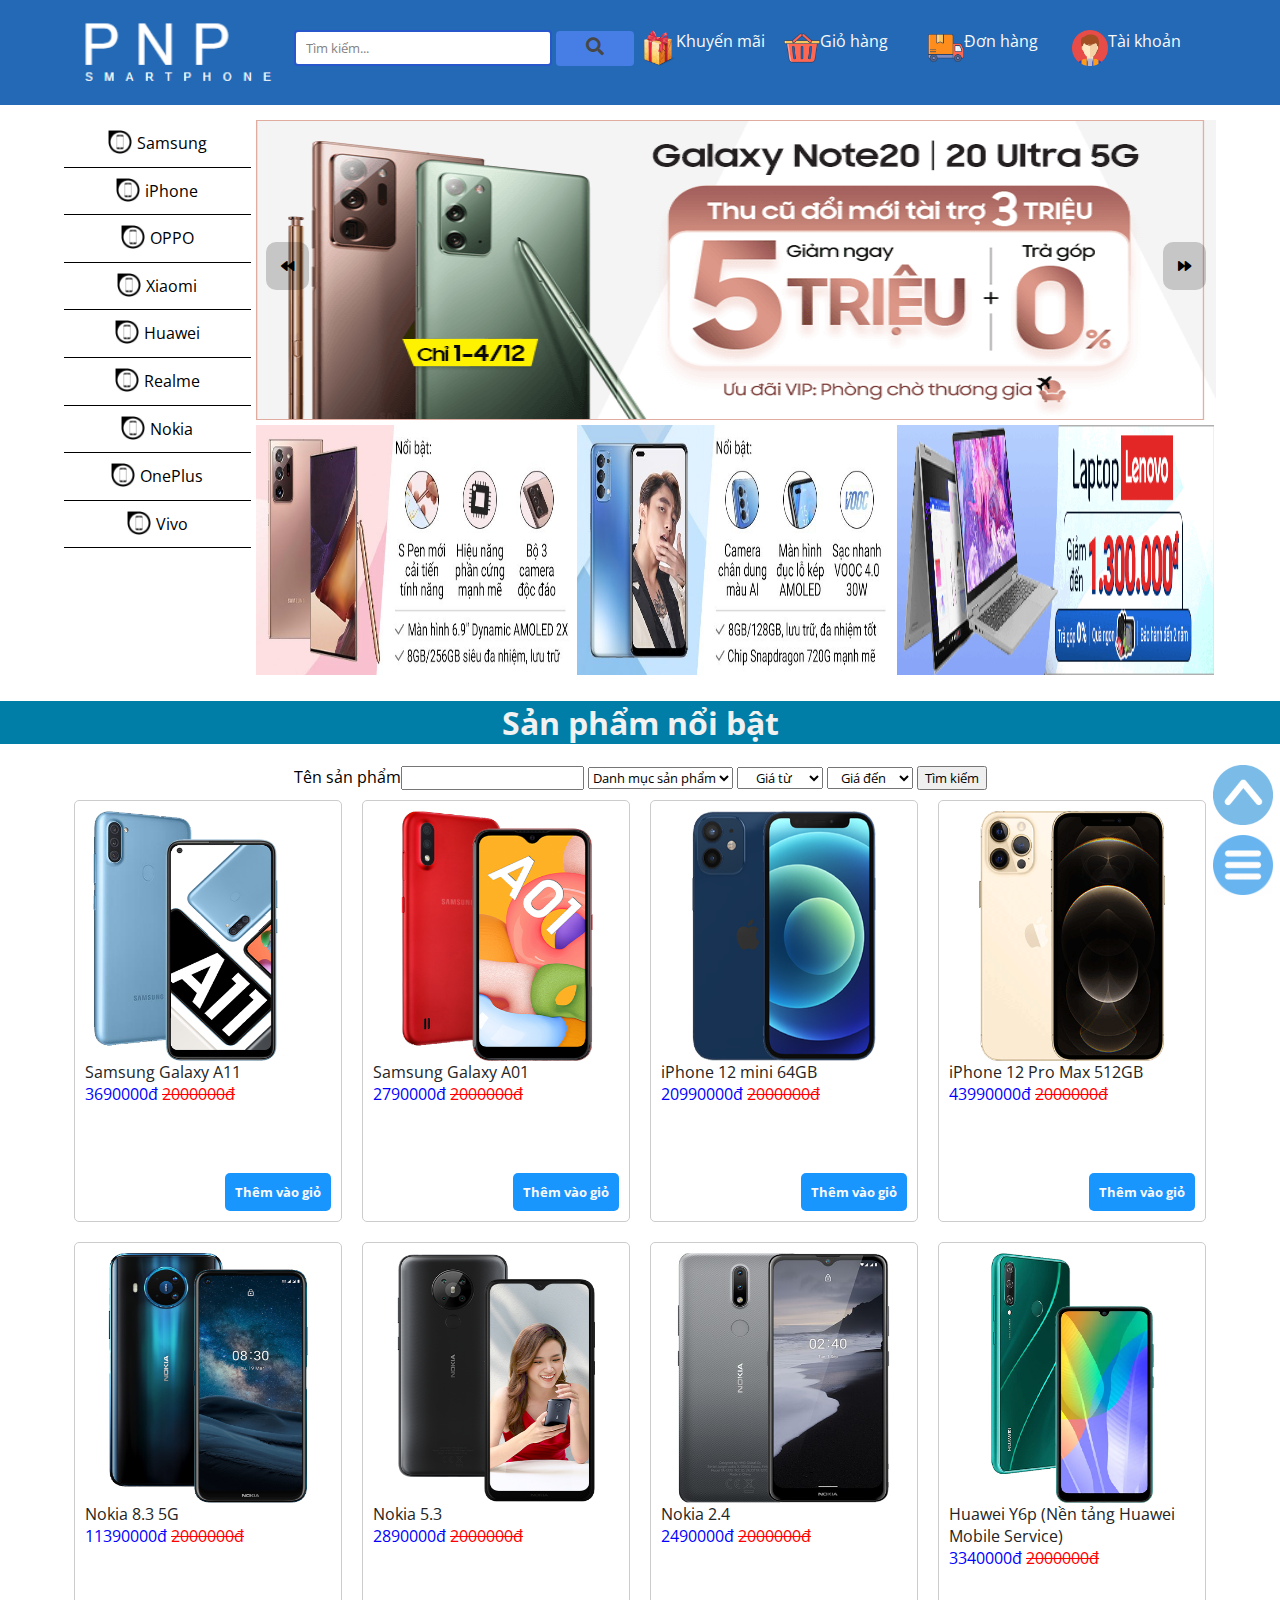
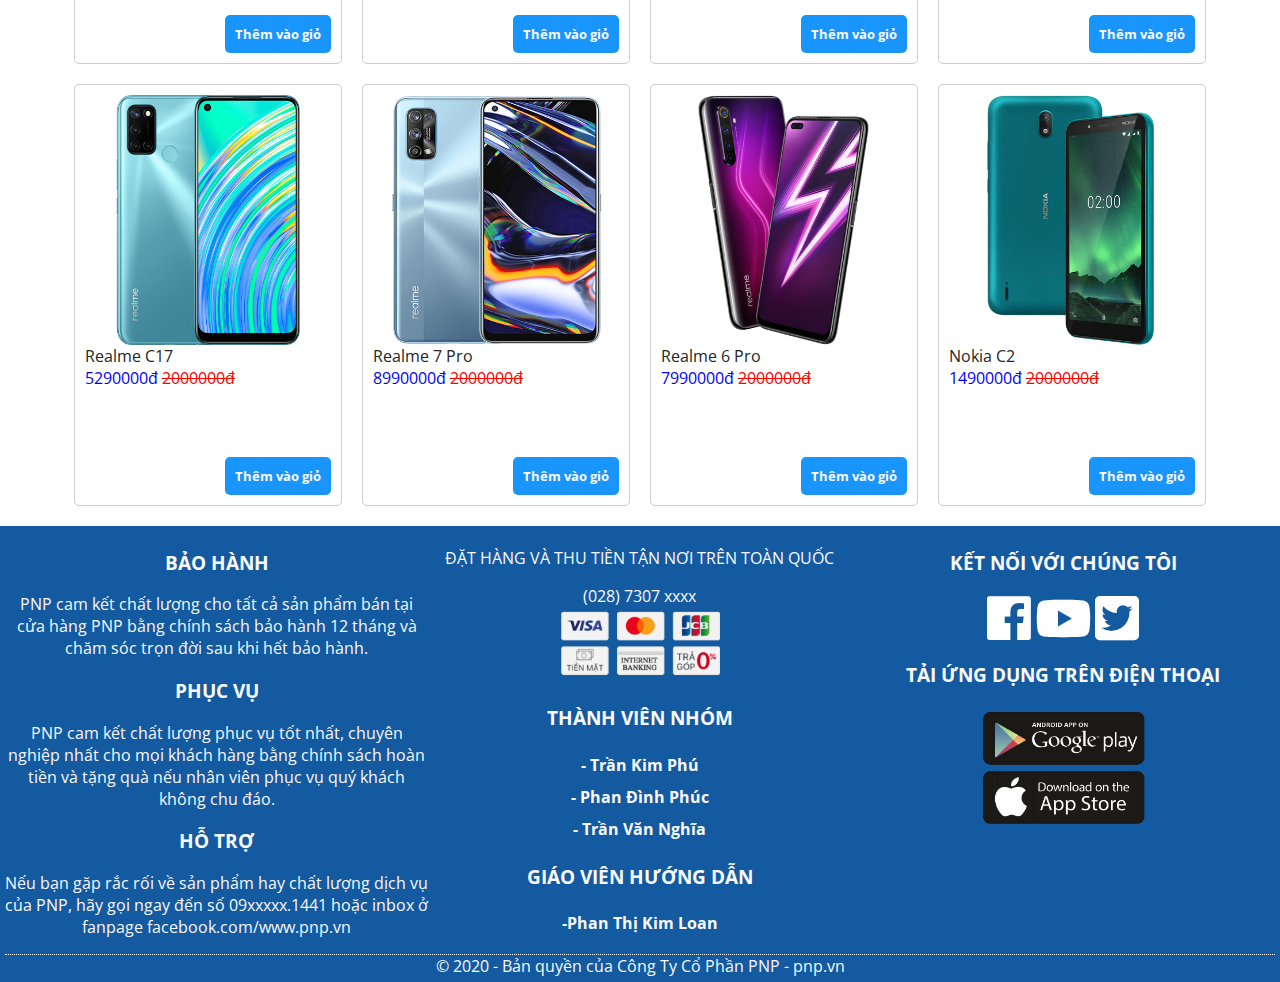
<file: index.html>
<!DOCTYPE html>
<html>
<head>
	<meta charset="utf-8">
	<meta name="viewport" content="width=device-width">
	<title>PNP Website bán Smartphone chất lượng giá tốt</title>
	<link rel="stylesheet" type="text/css" href="css/style.css">
	<link rel="stylesheet" type="text/css" href="fontawesome-free-5.3.1-web/css/all.min.css">
	<link rel="stylesheet" type="text/css" href="fontawesome-free-5.3.1-web/css/brands.min.css">
	<link rel="stylesheet" type="text/css" href="fontawesome-free-5.3.1-web/css/fontawesome.min.css">
	<link rel="stylesheet" type="text/css" href="fontawesome-free-5.3.1-web/css/regular.min.css">
	<link rel="stylesheet" type="text/css" href="css/aside.css">
	<link rel="stylesheet" type="text/css" href="css/footer.css">
	<link rel="stylesheet" type="text/css" href="css/mobile.css">
	<link rel="stylesheet" type="text/css" href="css/formdn.css">	
	<link rel="stylesheet" type="text/css" href="css/formdk.css">
	<link href="https://fonts.googleapis.com/css?family=Open+Sans" rel="stylesheet">
	<link rel="stylesheet" type="text/css" href="css/icontotop.css">
</head>
<body>
	<header id="header1">
		<div class="container-header">
			<div class="branding">
				<a href="index.html">
					<img src="img/logo/Capture.PNG" height="100">
				</a>
			</div> <!-- nhan hieu va logo -->
			<div class="search">
				<input id="txttimkiem1" type="text" name="" placeholder="Tìm kiếm...">
				<button onclick="timkiemthuong()"><i class="fas fa-search"></i></button>
			</div><!--  thanh tim kiem  -->
			<div class="topnav" id="navbar">
				<nav>
					<ul>
						<li>
							<a href="index.html">
								<!-- <i style="color: red" class="fas fa-heart"></i> -->
								<img src="./img/iconnav/iconfinder_box1_53249.png" width="36px" height="36px" style="float: left;">
								<label>Khuyến mãi</label>
							</a>
						</li>
						<li>
							<a href="index.html?giohang">
								<!-- <i style="color:yellow" class="fas fa-shopping-cart"></i> -->
								<img src="./img/iconnav/iconfinder_sale_lineal_color_cnvrt-17_3827705.png" width="36px" height="36px" style="float: left;">
								<label>Giỏ hàng</label>
							</a>
						</li>
						<li>
							<a href="index.html?donhang">
								<!-- <i style="color:yellow" class="fas fa-truck"></i> -->
								<img src="./img/iconnav/iconfinder_sale_lineal_color_cnvrt-06_3827713.png" width="36px" height="36px" style="float: left;">
								<label>Đơn hàng</label>
							</a>
						</li>
						<li>
							<a href="index.html?dangnhap">
								<!-- <i style="color:yellow" class="fas fa-user-alt"></i> -->
								<img src="./img/iconnav/iconfinder_marty-mcfly_748990.png" width="36px" height="36px" style="float: left;">
								<label>Tài khoản</label>
							</a>
						</li>
						<li class="clickButton"><a href="javascript:void(0)" onclick="clickFunction()"><i class="fas fa-align-justify"></i></a></li>
					</ul>
				</nav>
			</div> <!-- khung navbar ben thanh header -->
		</div>
	</header> <!-- end header -->
	<section class="adver" id="adver">
		<div class="container">
			<div class="row">
				<div class="col-2" id="aside">
					<!-- code cho aside bằng js-->
				</div>
				<div class="col-10">
					<div class="slideshow">
						<img src="./img/slideshow/km1.jpg" id="slideshowimg">
						<div class="pre">
							<button onclick="pre()"><i class="fas fa-backward"></i></button>
						</div>
						<div class="next">
							<button onclick="next()"><i class="fas fa-forward"></i></button>
						</div>
					</div>
					<img src="img/banner/samsungnote20.jpg">
					<img src="img/banner/oppo.jpg">
					<img src="img/banner/8.png">
				</div>
			</div>
		</div>
	</section> <!-- code cho quang cao -->
	<section class="listofbook" id="listofbook"> <!-- danh sách các cuốn sách -->
		<div class="row">
			<h1 id="tuade">Sản phẩm nổi bật</h1>
			<!-- thêm chữ chạy tại đây -->
		</div> <!-- tựa đề (chính trong content) -->
		<div class="row" id="tongtien"></div> <!-- tổng tiền -->
		<div class="row" style="width: 90%;margin: auto;">
			<div class="col-12" id="timkiemnangcao">
				<!-- <h4>Tìm kiếm sản phẩm nâng cao</h4> -->
				Tên sản phẩm<input type="text" name="" id="txttimkiem2">
				<select id="danhmuc">
					<option value="null">Danh mục sản phẩm</option>
				</select>
				<!-- <select id="tacgia">
					<option value="null">[Tác giả || Nhà thơ]</option>
				</select> -->
				<select id="giatu">
					<option value="null">Giá từ</option>
				</select>
				<select id="giaden">
					<option value="null">Giá đến</option>
				</select>
				<button onclick="timkiemnangcao()">Tìm kiếm</button>
			</div> <!-- tìm kiếm nâng cao -->
			<div id="content" class="col-12">
			</div> <!-- content để inner HTML (chính content) -->
		</div> <!-- chứa phần nội dung của content -->
		
		<div id="muahang">
		</div> <!-- chứa cái nút mua hàng content -->
	</section> <!-- end code cho phan content nhé -->
	<div id="pageofbook">
		<!-- code cho so trang cua content -->
	</div> <!-- số trang -->
	<footer>
		<div class="row">
			<div class="col-4">
				<p><h3>BẢO HÀNH</h3>PNP cam kết chất lượng cho tất cả sản phẩm bán tại cửa hàng PNP bằng chính sách bảo hành 12 tháng và chăm sóc trọn đời sau khi hết bảo hành.</p>
				<p><h3>PHỤC VỤ</h3>PNP cam kết chất lượng phục vụ tốt nhất, chuyên nghiệp nhất cho mọi khách hàng bằng chính sách hoàn tiền và tặng quà nếu nhân viên phục vụ quý khách không chu đáo.</p>
				<p><h3>HỖ TRỢ</h3>Nếu bạn gặp rắc rối về sản phẩm hay chất lượng dịch vụ của PNP, hãy gọi ngay đến số 09xxxxx.1441 hoặc inbox ở fanpage facebook.com/www.pnp.vn</p>
			</div>
			<div class="col-4" id="contact">
				<p>ĐẶT HÀNG VÀ THU TIỀN TẬN NƠI TRÊN TOÀN QUỐC</p>
				<span>(028) 7307 xxxx</span>
				<img src="img/footer/logo bank.png">
				<h3>THÀNH VIÊN NHÓM</h3>
				<h4>- Trần Kim Phú</h4>
				<h4>- Phan Đình Phúc</h4>
				<h4>- Trần Văn Nghĩa</h4>
				<h3>GIÁO VIÊN HƯỚNG DẪN</h3>
				<h4>-Phan Thị Kim Loan</h4>
			</div>
			<div class="col-4" id="contact">
				<h3>KẾT NỐI VỚI CHÚNG TÔI</h3>
				<div>
					<a href="https://facebook.com/"><i class="fab fa-facebook"></i></a>
					<a href="https://youtube.com/"><i  class="fab fa-youtube"></i></a>
					<a href="https://twitter.com/?lang=vi"><i class="fab fa-twitter-square"></i></a>
				</div>
				<h3>TẢI ỨNG DỤNG TRÊN ĐIỆN THOẠI</h3>
				<img src="img/footer/download.png">
			</div>
		</div>
		<div class="container">
			© 2020 - Bản quyền của Công Ty Cổ Phần PNP - pnp.vn
		</div>
	</footer> <!-- end footer -->
	<div class="toTop">
		<a onclick="toTop()"><img title="Trở về đầu trang" src="img/icontotop/icon-2423351_960_720.png"></a>
	</div>
	<div class="showheader">
		<a onclick="showheader()">
			<img title="Hiện trang chủ" src="img/icontotop/06-512.png">
		</a>
	</div>
	<script type="text/javascript" src="js/clickButton.js"></script>
	<script type="text/javascript" src="js/windowonload.js"></script>
	<script type="text/javascript" src="js/bovaogiohang.js"></script>
	<script type="text/javascript" src="js/tonghopsp.js"></script>
	<script type="text/javascript" src="js/TimKiem.js"></script>
</body>
</html>
</file>
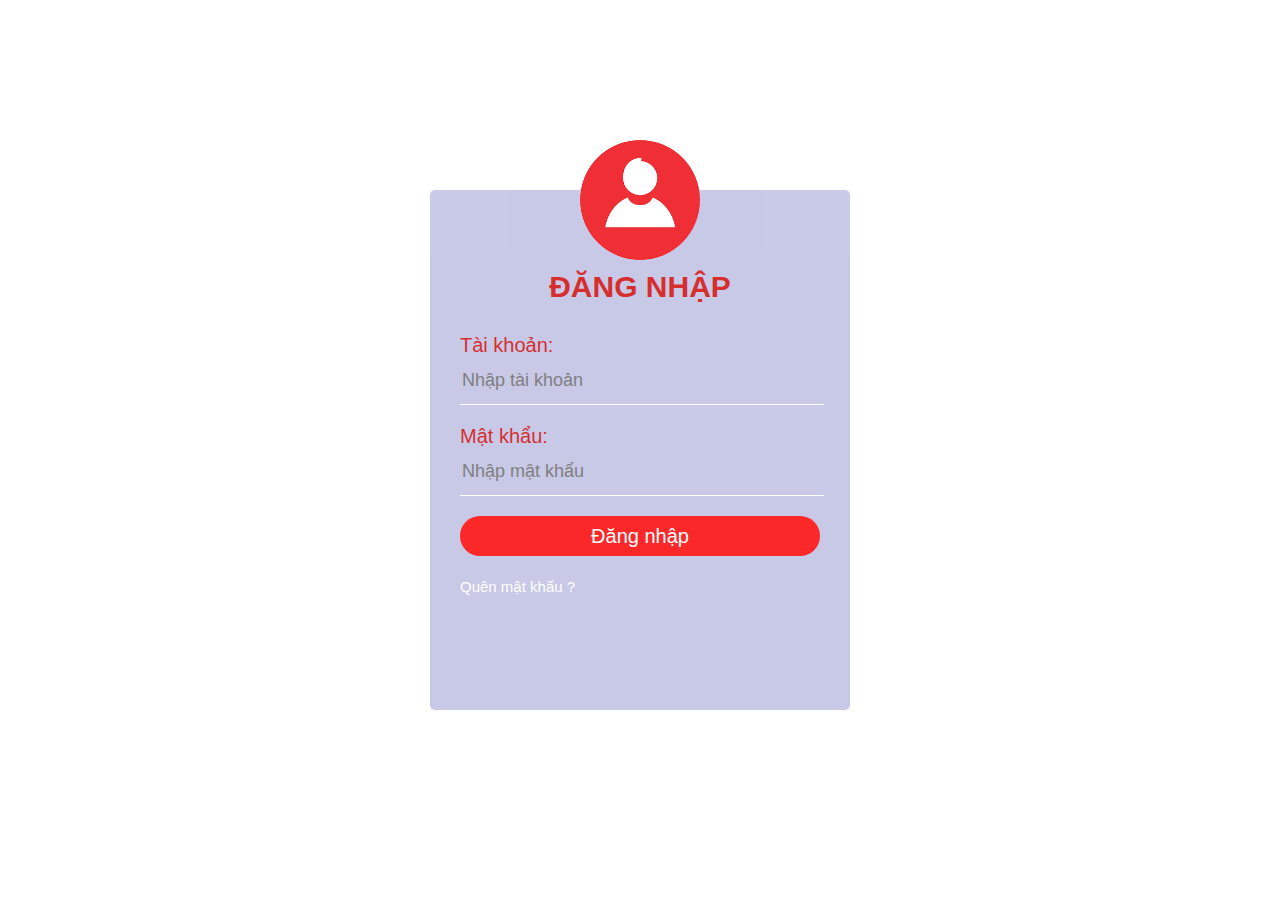
<file: admin/admin.html>
<!DOCTYPE html>
<html>
<head>
	<title>User</title>
	<link rel="stylesheet" type="text/css" href="css/formdn.css">
</head>
<body>
	<div class="box">
		<img src="img/avatar.png" class="avatar">
		<h1>ĐĂNG NHẬP</h1>
		<form>
			<p>Tài khoản:</p>
			<input type="text" id="taikhoan" placeholder="Nhập tài khoản" >
			<p>Mật khẩu:</p>
			<input type="password" id="pass" placeholder="Nhập mật khẩu">
			<input type="button" id="dangky" value="Đăng nhập" onclick="kiemtradn();">
			<a href="#">Quên mật khẩu ?</a>
			<br />
		</form>

	</div>
	<script type="text/javascript" src="js/formdn.js"></script>
</body>
</html>
</file>
<file: css/style.css>
/*Global code*/
/*code cho toàn cục*/
body{
}
/*scroll*/ 
/* width */
::-webkit-scrollbar {
    width: 8px;
}

/* Track */
::-webkit-scrollbar-track {
    background: white ; 
}
 
/* Handle */
::-webkit-scrollbar-thumb {
    background: gray; 
}
/* Handle on hover */
::-webkit-scrollbar-thumb:hover {
    background: #d1d8eb; 
}
html {
  scroll-behavior: smooth;
}
*{
	font-family: 'Open Sans', sans-serif;
}
header{
	background-color: #0d59af;
	top: 0;
}
body{
	padding: 0;
	margin: 0;
}
a{
	text-decoration: none;
}
.col-1 {width: 8.33%;}
.col-2 {width: 16.66%;}
.col-3 {width: 25%;}
.col-4 {width: 33.33%;}
.col-5 {width: 41.66%;}
.col-6 {width: 50%;}
.col-7 {width: 58.33%;}
.col-8 {width: 66.66%;}
.col-9 {width: 75%;}
.col-10 {width: 83.33%;}
.col-11 {width: 91.66%;}
.col-12 {width: 100%;}
[class*="col-"]{
	float: left;
}
img{
	border: 0;
}
.row{
	width: 100%;
	display: block;
}
.row::after{
	display: table;
	content: "";
	clear: both;
}

/*header*/
header.none{
	transform: translateY(-100%);
	transition: 1s;
}
header{
	position: fixed;
	top: 0px;
	z-index: 9999999;
	width: 100%;
	/*border-bottom-right-radius: 10px; 
	border-bottom-left-radius: 10px; */
	opacity: 0.9;
}
header .container-header{
	overflow: hidden;
	width: 90%;
	margin:auto;
}
header .container-header .branding{
	float: left;
	width: 20%;
}
header .container-header .search{
	float: left;
	width: 30%;
	margin-top: 30px;
}
header .container-header .search input[type="text"]{
	height: 30px;
	border: 2px solid #1144C6;
	border-radius: 4px;
	width: 70%;
	padding-left: 10px;
}
header .container-header .search button{
	height: 35px;
	/*border: 2px solid #1144C6;*/
	padding: 0px 30px;
	padding-bottom: 4px;
	border:none;
	border-radius: 4px;
	background-color: #3271E4;
	font-size: 18px;
	color: #333;
}
/*code cho phần header bên khung topnav*/
header .container-header .topnav{
	float: left;
	width: 50%;
}
header .container-header .topnav ul{
	overflow: hidden;
	padding:0;
	list-style: none;
	margin-top: 30px;
}
header .container-header .topnav ul li{
	float: left;
	width: 25%;
}
header .container-header .topnav ul li a{
	display: block;
	overflow: hidden;
}
header .container-header .topnav ul li a:hover{
	color: #333;
	text-decoration: underline;
/*	font-weight: bold;*/
}
/*trong thẻ a có 2 thành phần là i  và label code để cả 2 đều nằm bên trái*/
header .container-header .topnav ul li i{
	float: left;
	padding-right: 5px;
	color: #f9f9f9;
	font-size: 30px;
}
header .container-header .topnav ul li label{
	float: left;
}
header .container-header a{
	color: #f9f9f9;
}
/*code for slide show */
.slideshow{
	position: relative;
}
.slideshow .pre{
	position: absolute;
	top:40%;
	left: 10px;
}
.slideshow button{
	border-radius: 10px;
	border:0;
	padding: 15px;
	background-color: rgba(0,0,0,0.19);
}
.slideshow .next{
	position: absolute;
	top:40%;
	right:10px;
}
.adver{
	padding-top: 120px;
	width: 90%;
	margin:auto;
}
.adver .container{
	margin:auto;
}
.adver .container  img{
	width: 100%;
	height: 300px;
}
/*code for adver*/
/*code cho quảng cáo banner*/
.adver .col-10 > img{
	width: 32.9999%;
	height: 250px;
}
/*code for hide tab menu*/
/*code cho phần responsive lúc mà màn hình dưới 680px*/
/*cái này bên mobile.css mình sẽ display block*/
.clickButton{
	display: none;
}
/*Code for product*/
/*code cho phần sản phẩm*/
.listofbook .col-2 img{
	width: 100%;
}
.listofbook .col-10{
	overflow: hidden;
}
.responsive{
	width: 25%;
	float: left;
}
.responsive:hover{
}
.responsive .gallery{
	margin:10px;
	/*transition: 0.8s;*/
	height: 400px;
	padding: 10px;
	border: 1px solid #ccc;
	position: relative;
	border-radius: 5px; 
	animation-name: slideUp;
    -webkit-animation-name: slideUp;
    animation-duration: 3s;
}
@keyframes slideUp{
    0% {
        opacity: 0;
        transform: translateY(70%);
    } 
    100% {
        opacity: 1;
        transform: translateY(0%);
    }
}
.responsive .gallery button{
	position: absolute;
	bottom: 10px;
	right: 10px;
	background-color: #1995FE;
	border:0px;
	padding: 10px;
	font-weight: bold;
	border-radius: 5px;
	color: #f9f9f9;
}
.responsive .gallery:hover
{
	-webkit-box-shadow: -2px 2px 22px 0px rgba(109,117,114,1);
	-moz-box-shadow: -2px 2px 22px 0px rgba(109,117,114,1);
	box-shadow: -2px 2px 22px 0px rgba(109,117,114,1);
}
.responsive .gallery img{
	display: block;
	width: 230px;
	margin:auto;
	/*width: 241px;*/
	height: 250px;
}
.responsive .gallery .title{
	font-size: 1em;
	color: #242424;
	text-align: left;
}
.responsive .gallery .author{
	font-size: 1em;
	color: #777;
}
.responsive .gallery .price{
	color: blue;
	font-size: 1em;
}
.responsive .gallery .price del
{
	color: red;
}
/*.overplay{
	position: absolute;
	width: 100%;
	height: 100%;
	top: 0;
}
.overplay .text{
	position: absolute;
	top: 40%;
	left: 50%;
	transform: translate(-50%,-50%);
	color: white;
	background-color:#2F7FEC;
	padding:5px 10px;
	border-radius: 5px;
}*/
/*number of page*/
#pageofbook {
	margin-top: 5px;
	margin-bottom: 5px;
	text-align: center;
}
#pageofbook a{
	display: inline-block;
	padding: 10px;
	background-color: #333;
	color: white;
	text-decoration: none;
	border: #333;
	margin:1px;
	border: 1px solid white;
}
#pageofbook a:hover{
	background-color: white;
	border: 1px solid black;
	color: black;
}
/** tua de trong phần content*/
#tuade{
	text-align: center;
	/*background-image: linear-gradient(to right,#1573D3,#fff);*/
	background-color: #007EA7;
	color: #f1f1f1;
}
h4{
	padding: 5px;
	margin: 0;
}
#timkiemnangcao{
	text-align: center;
}
#timkiemnangcao option{
	text-align: center;
}
#timkiemnangcao input,select{
	text-align: center;
	margin: auto;
}
/*code cho content*/
/*#content{
	width: 90%;
	margin:auto;
	display: block;
}*/
/*footer*/
footer{
	margin-top: 10px;
}
footer .container{
	text-align: center;
}
/*button giá sp 50000 1000000*/
#mucgia{
	text-align: center;
}
.giasp
{
	border:0;
	margin-bottom: 5px;
	background-color: #382DC8;
	color:#fff;
	font-size: 0.9em;
	border-radius: 10px;
	padding: 10px;
	margin:5px;
}
/**code cho giỏ hàng*/
.giohang2.none{
	width: 0px;
	height: 0px;
	overflow: hidden;
	transition: 1s;
}
.giohang2{
	height: 300px;
}
.giohang2 .contentbox{
	border:1px solid #BBBBBB;
	margin:auto;
	margin-bottom: 10px;
	overflow: hidden;
	width: 60%;
	padding: 10px;
	border-radius: 8px;
	animation-name: slideUp;
	animation-duration: 1.5s;
}
.giohang2 .img{
	float: left;
	width: 35%;
}
.giohang2 .img img{
	width: 250px;
	height: 250px;
}
.giohang2 .content{
	width: 65%;
	float: left;
}
.giohang2 .pre{

}
.giohang2 .soluong{
	width: 30px;
	margin: 2px 3px; /*khoảng cách giữa 2 nút*/
	text-align: center;
}

#tongtien{
	text-align: center;
	font-size: 18px;
}
#content .giohang2 .title{
	color:black;
}
#content .giohang2 .author{
	color: #999;
}
#content .giohang2 .Giá{
	color: blue;
}
#content .giohang2 .soluong{
	color: tomato;
}
#content .giohang2 button{
	background-color: #fff;
	border: 1px solid #ccc;
	cursor: pointer;
	padding: 8px;
	color: #333;
	border-radius: 5px;
	font-size: 15px;
	display: block;
	margin: 3px;
}
#content .giohang2 button:hover{
	
}
/*search bar 2*/
#search-bar-2{
	text-align: center;
}
#search-bar-2 input[type="text"]
{
	width: 300px;
	border-radius: 10px;
	border:1px solid #D9D5D5;
	height: 30px;
	padding-left: 5px; 
	font-size: 1em;
}
#search-bar-2 button{
	border:0px;
	padding: 5px;
	margin-left: 5px;
	border-radius: 5px;
	background-color: #5088EE;
	font-size: 1em;
}
/*nút mua hàng cuối trang*/
#muahang{
	text-align: center;
}
#muahang .nutmuahang{
	background-color: #569EFF;
	padding: 10px;
	border: none;
	cursor: pointer;
	border-radius: 5px;
	text-transform: uppercase;
}
.lockpage{
	background-color: #F33636 !important;
}
table{
	width: 700px;
	border:1px solid black;
	margin: auto;
	padding: 20px;
	margin-bottom: 5px;
}
table th{
	text-align: left;
	background-color: #333;
	color: #fff;
}
table div{
	padding-bottom: 10px;
}
table td{
	width: 33.3333%;
	margin: 20px;
}
</file>
<file: css/aside.css>
#aside a{
	display: block;
	line-height: 1.6;
	text-decoration: none;
	color:#fff;
	text-align: center;
	padding: 10px;
	border-bottom: 1px solid black;
	color: black;
	text-decoration: none;
	margin-right: 5px;
	transition: 0.5s;
}
#aside{
	background-color: #ffffff;	
	height: 100%;
}
#aside img{
	width: 24px;
	height: 24px;
	padding-right: 5px;
	bottom: -10px;
	margin-bottom: -5px;
	
}
#aside a:hover{
	/*text-decoration: underline;*/
	color: black;
	background-color: blue;
	color: #ffffff;
	transform: translateX(-10%);
}
#aside.responsive{
	display: block;
}
#aside .clickmenu{
	/*border-bottom: 2px solid red;
	color: black;*/
	background-color: blue;
	color: white;
}
</file>
<file: css/footer.css>
footer{
	background-color: #145AA1;
	color: #f9f9f9;
	text-align: center;
}
footer .container{
text-align: center;
}
footer{
	padding: 5px;
}
footer .col-4{
}
footer .row{
	border-bottom: 1px dotted #fff;
}
footer span{
	display: block;
}
footer .row h2{
	text-align: center;
}
footer ul{
	list-style: none;
	padding: 0;
	margin:0;
}
footer ul li a{
	color:#ccc;
}
footer ul li a:hover{
	color: #fff;
}
#contact i {
	font-size: 50px;
}
#contact a{
	color: #fff;
	text-decoration: none;
}
#contact img{
	margin: auto;
	width: 40%;
	height: auto;
}
.grey{
	color: #c4011a;;
}
</file>
<file: css/mobile.css>
/*Code cho điện thoại*/
@media only screen and (max-width:680px ) {
	table{
		width: 100%;
	}
	header{
		position: relative !important;
		transform: translate(0) !important;
	}
	.adver{
		padding-top:0px;
	}
	header .container-header .branding{
		float: left;
		width: 100%;
	}
	header .container-header .search{
		float: left;
		width: 100%;
		margin-top: 0px;
	}
	header .container-header .search input[type="text"] {
	    width: 97%;
	}
	header .container-header .search button {
    	width: 100%;
	}
	header .container-header .topnav{
		float: left;
		width: 100%;
	}
	.col-2,.col-10
	{
		width: 100%;
	}
	.adver .col-10 > img{
		width: 100% !important; 
	}
	header .container-header .topnav{
		position: relative;
	}
	header .container-header .topnav ul li{
		display: none;
		text-align: center;
	}
	header .container-header .topnav ul{
	}
	header .container-header .topnav ul li.clickButton{
		display: block;
		position: absolute;
		top:0px;
		left: 0px;
		float: none;
		width: 30px;
		height: 30px;
	}	
	header .container-header .topnav.responsive ul li.clickButton{
		margin:0;
	}
	/**code for tab nav bar */
	header .container-header .topnav.responsive ul li{
		float: none;
		display: block;
		width: 100%;
		margin:5px;
	}
	header .container-header .topnav.responsive ul li a{
		text-decoration: none;
	}
	header .container-header .topnav ul li label{
		float: none;	
	}
	header .container-header .topnav ul{
		margin-top: 50px;
	}
	.responsive{
		width: 100%;
		height: 350px;
	}
	.responsive .gallery{
		margin:0px;
		height: 300px;
	}
	.responsive .gallery img{
		width: 200px;
		height: 200px !important;
		display: block;
	}
	.col-4{
		width: 100%;
		height: auto;
	}
	#pageofbook{
		margin-top:10px;
	}
	#timkiemnangcao select,input[type="text"]{
		display: block;
	}
	.giohang2{
		width: 100%;
		height: auto;
	}
	.giohang2 input[type="button"],.giohang2 input[type="text"]{
		display: inline-block;
	}
	.giohang2 .contentbox{
		width: 100%;
		display: block;
		overflow: hidden;
		padding: 0;
	}
	.giohang2 .img {
		float: left;
    }
    .giohang2 .img img{
    	width: 100%;
    	height: 200px;
    }
	.giohang2 .content {
    }
	.boxdiv{
		width: 100% !important;
	}
/*	div.showheader{
		display: none;
	}
	div.toTop img{
		width: 40px;
		height: 40px;
	}*/
}
</file>
<file: css/formdn.css>
/*#formdn input[type="button"]{
	margin-right: 5px;
	background-color: #09E122;
	border: none;
	font-size: 18px;
	color: #f1f1f1;
}
#formdn input[type="text"]:hover
{
	cursor: pointer;
}
#formdn input[type="password"]:hover
{
	cursor: pointer;
}
#formdn a{
	color: red;
}*/
.boxdiv{
	padding-top: 30px;
	margin: auto;
	width: 35%;
	height: 350px;	
	/*//background: #189eff;*/
	color: #fff;
/*	//top: 50%;
	//left: 50%;
	//position: absolute;
	//transform: translate(-50%,-50%);*/
	box-sizing: border-box;
	border-radius: 5px;
	padding: 10px 30px;
	border: 2px solid #189eff;
	/*//box-shadow: 5px 5px 5px #000;*/
}

.boxdiv h1{
	color: #2847E5;	
	padding: 5px 0 5px;
	margin: 0;
	text-align: center;
	font-size: 22px;

}
	
.boxdiv p{
	margin: 0;
	padding: 0;
	font-style: bold;
	font-size: 15px;
}
.boxdiv input{
	margin-bottom: 15px;
	width: 100%;
}

.boxdiv input[type="text"],.boxdiv input[type="password"]{
	border: none;
	border: 1px solid #189eff;
	background: transparent;
	border-radius: 15px;
	outline: none;
	height: 40px;
	color: black;
	font-size: 18px;
	padding-left: 5px;
}
.boxdiv input[type="button"]{
	border: none;
	outline: none;
	height: 40px;
	background: #2847E5;
	color: white;
	font-size: 20px;
	border-radius: 20px;
	text-align: center;

}
.boxdiv input[type="button"]:hover{
	cursor: pointer;
	color: black;
	background: #189eff;
}
.boxdiv a{

	text-decoration: none;
	font-size: 15px;
	line-height: 22px;
	color: #189eff;

}
.boxdiv p{
font-size: 18px;
color: #189eff;
}
.boxdiv a:hover{
	text-decoration: underline;
	color: #2847E5;
}
</file>
<file: css/formdk.css>
.formdk table{
	border: 2px solid #189eff;
	padding:10px;
	border-radius: 5px;
	width: 500px;
}
.formdk table input[type="text"],.formdk table input[type="password"]{
	border: none;
	border: 1px solid #189eff;
	background: transparent;
	border-radius: 15px;
	outline: none;
	height: 40px;
	color: black;
	font-size: 18px;
	padding-left: 5px;
}
.formdk table td:first-child{
	font-size: 18px;
	color: #189eff;
}
.formdk table input[type="button"]
{
	background-color: #2847E5;
	border: 0;
	padding: 5px 60px;
	color: white;
	border-radius: 10px;
	font-size: 18px;
}
.formdk table input[type="button"]:hover{
	background-color: #189eff;
	color: #111;
}
</file>
<file: css/icontotop.css>
.toTop img{
	height: 60px;
	width: 60px;
	opacity: 0.65;
}
.showheader img{
	height: 60px;
	width: 60px;
	opacity: 0.65;
}
.toTop a{
	position: fixed;
	bottom:70px;
	right:7px;
}
.showheader a
{
	position: fixed;
	bottom: 0px;
	right: 7px;
}
</file>
<file: admin/css/formdn.css>
body{
	padding: 0;
	margin: 0;
	background: url();
	background-size: cover;
	//background-position: center;
	background-repeat: no-repeat;
	font-family: sans-serif;
	//opacity: 0.92;
	//filter: alpha(opacity=50);


}

.box{
	width: 420px;
	height: 520px;
	background: rgb(196, 196, 230);
	color: rgb(211, 28, 28);
	top: 50%;
	left: 50%;
	position: absolute;
	transform: translate(-50%,-50%);
	box-sizing: border-box;
	border-radius: 5px;
	padding: 70px 30px;
	//border: 0.5px solid red;
	//box-shadow: 5px 5px 5px #000;
	opacity: 0.92;
	filter: alpha(opacity=50);


}
.avatar{
	width: 120px;
	height:120px;
	border-radius: 50%;
	position: absolute;
	top: -50px;
	left: calc(50% - 60px);

}
h1{
	padding: 10px 0 30px;
	margin: 0;
	text-align: center;
	font-size: 30px;

}
	
.box p{
	margin: 0;
	padding: 0;
	font-style: bold;
	font-size: 20px;
}
.box input{
	margin-bottom: 20px;
	width: 100%;
}

.box input[type="text"],input[type="password"]{
	border: none;
	border-bottom: 1px solid white;
	background: transparent;
	outline: none;
	height: 45px;
	color: white;
	font-size: 18px;
}
.box input[type="button"]{
	border: none;
	outline: none;
	height: 40px;
	background: #fa1616;
	color: white;
	font-size: 20px;
	border-radius: 20px;
	text-align: center;

}
.box input[type="button"]:hover{
	cursor: pointer;
	color: black;
	background: #fd4040;
}
.box a{

	text-decoration: none;
	font-size: 15px;
	line-height: 22px;
	color: white;

}
.box a:hover{
	font-style: italic;
	color: #faeeee;
}
</file>
<file: fontawesome-free-5.3.1-web/css/all.min.css>
/*!
 * Font Awesome Free 5.3.1 by @fontawesome - https://fontawesome.com
 * License - https://fontawesome.com/license/free (Icons: CC BY 4.0, Fonts: SIL OFL 1.1, Code: MIT License)
 */
.fa,.fab,.fal,.far,.fas{-moz-osx-font-smoothing:grayscale;-webkit-font-smoothing:antialiased;display:inline-block;font-style:normal;font-variant:normal;text-rendering:auto;line-height:1}.fa-lg{font-size:1.33333em;line-height:.75em;vertical-align:-.0667em}.fa-xs{font-size:.75em}.fa-sm{font-size:.875em}.fa-1x{font-size:1em}.fa-2x{font-size:2em}.fa-3x{font-size:3em}.fa-4x{font-size:4em}.fa-5x{font-size:5em}.fa-6x{font-size:6em}.fa-7x{font-size:7em}.fa-8x{font-size:8em}.fa-9x{font-size:9em}.fa-10x{font-size:10em}.fa-fw{text-align:center;width:1.25em}.fa-ul{list-style-type:none;margin-left:2.5em;padding-left:0}.fa-ul>li{position:relative}.fa-li{left:-2em;position:absolute;text-align:center;width:2em;line-height:inherit}.fa-border{border:.08em solid #eee;border-radius:.1em;padding:.2em .25em .15em}.fa-pull-left{float:left}.fa-pull-right{float:right}.fa.fa-pull-left,.fab.fa-pull-left,.fal.fa-pull-left,.far.fa-pull-left,.fas.fa-pull-left{margin-right:.3em}.fa.fa-pull-right,.fab.fa-pull-right,.fal.fa-pull-right,.far.fa-pull-right,.fas.fa-pull-right{margin-left:.3em}.fa-spin{animation:fa-spin 2s infinite linear}.fa-pulse{animation:fa-spin 1s infinite steps(8)}@keyframes fa-spin{0%{transform:rotate(0deg)}to{transform:rotate(1turn)}}.fa-rotate-90{-ms-filter:"progid:DXImageTransform.Microsoft.BasicImage(rotation=1)";transform:rotate(90deg)}.fa-rotate-180{-ms-filter:"progid:DXImageTransform.Microsoft.BasicImage(rotation=2)";transform:rotate(180deg)}.fa-rotate-270{-ms-filter:"progid:DXImageTransform.Microsoft.BasicImage(rotation=3)";transform:rotate(270deg)}.fa-flip-horizontal{-ms-filter:"progid:DXImageTransform.Microsoft.BasicImage(rotation=0, mirror=1)";transform:scaleX(-1)}.fa-flip-vertical{transform:scaleY(-1)}.fa-flip-horizontal.fa-flip-vertical,.fa-flip-vertical{-ms-filter:"progid:DXImageTransform.Microsoft.BasicImage(rotation=2, mirror=1)"}.fa-flip-horizontal.fa-flip-vertical{transform:scale(-1)}:root .fa-flip-horizontal,:root .fa-flip-vertical,:root .fa-rotate-90,:root .fa-rotate-180,:root .fa-rotate-270{-webkit-filter:none;filter:none}.fa-stack{display:inline-block;height:2em;line-height:2em;position:relative;vertical-align:middle;width:2em}.fa-stack-1x,.fa-stack-2x{left:0;position:absolute;text-align:center;width:100%}.fa-stack-1x{line-height:inherit}.fa-stack-2x{font-size:2em}.fa-inverse{color:#fff}.fa-500px:before{content:"\f26e"}.fa-accessible-icon:before{content:"\f368"}.fa-accusoft:before{content:"\f369"}.fa-ad:before{content:"\f641"}.fa-address-book:before{content:"\f2b9"}.fa-address-card:before{content:"\f2bb"}.fa-adjust:before{content:"\f042"}.fa-adn:before{content:"\f170"}.fa-adversal:before{content:"\f36a"}.fa-affiliatetheme:before{content:"\f36b"}.fa-air-freshener:before{content:"\f5d0"}.fa-algolia:before{content:"\f36c"}.fa-align-center:before{content:"\f037"}.fa-align-justify:before{content:"\f039"}.fa-align-left:before{content:"\f036"}.fa-align-right:before{content:"\f038"}.fa-alipay:before{content:"\f642"}.fa-allergies:before{content:"\f461"}.fa-amazon:before{content:"\f270"}.fa-amazon-pay:before{content:"\f42c"}.fa-ambulance:before{content:"\f0f9"}.fa-american-sign-language-interpreting:before{content:"\f2a3"}.fa-amilia:before{content:"\f36d"}.fa-anchor:before{content:"\f13d"}.fa-android:before{content:"\f17b"}.fa-angellist:before{content:"\f209"}.fa-angle-double-down:before{content:"\f103"}.fa-angle-double-left:before{content:"\f100"}.fa-angle-double-right:before{content:"\f101"}.fa-angle-double-up:before{content:"\f102"}.fa-angle-down:before{content:"\f107"}.fa-angle-left:before{content:"\f104"}.fa-angle-right:before{content:"\f105"}.fa-angle-up:before{content:"\f106"}.fa-angry:before{content:"\f556"}.fa-angrycreative:before{content:"\f36e"}.fa-angular:before{content:"\f420"}.fa-ankh:before{content:"\f644"}.fa-app-store:before{content:"\f36f"}.fa-app-store-ios:before{content:"\f370"}.fa-apper:before{content:"\f371"}.fa-apple:before{content:"\f179"}.fa-apple-alt:before{content:"\f5d1"}.fa-apple-pay:before{content:"\f415"}.fa-archive:before{content:"\f187"}.fa-archway:before{content:"\f557"}.fa-arrow-alt-circle-down:before{content:"\f358"}.fa-arrow-alt-circle-left:before{content:"\f359"}.fa-arrow-alt-circle-right:before{content:"\f35a"}.fa-arrow-alt-circle-up:before{content:"\f35b"}.fa-arrow-circle-down:before{content:"\f0ab"}.fa-arrow-circle-left:before{content:"\f0a8"}.fa-arrow-circle-right:before{content:"\f0a9"}.fa-arrow-circle-up:before{content:"\f0aa"}.fa-arrow-down:before{content:"\f063"}.fa-arrow-left:before{content:"\f060"}.fa-arrow-right:before{content:"\f061"}.fa-arrow-up:before{content:"\f062"}.fa-arrows-alt:before{content:"\f0b2"}.fa-arrows-alt-h:before{content:"\f337"}.fa-arrows-alt-v:before{content:"\f338"}.fa-assistive-listening-systems:before{content:"\f2a2"}.fa-asterisk:before{content:"\f069"}.fa-asymmetrik:before{content:"\f372"}.fa-at:before{content:"\f1fa"}.fa-atlas:before{content:"\f558"}.fa-atom:before{content:"\f5d2"}.fa-audible:before{content:"\f373"}.fa-audio-description:before{content:"\f29e"}.fa-autoprefixer:before{content:"\f41c"}.fa-avianex:before{content:"\f374"}.fa-aviato:before{content:"\f421"}.fa-award:before{content:"\f559"}.fa-aws:before{content:"\f375"}.fa-backspace:before{content:"\f55a"}.fa-backward:before{content:"\f04a"}.fa-balance-scale:before{content:"\f24e"}.fa-ban:before{content:"\f05e"}.fa-band-aid:before{content:"\f462"}.fa-bandcamp:before{content:"\f2d5"}.fa-barcode:before{content:"\f02a"}.fa-bars:before{content:"\f0c9"}.fa-baseball-ball:before{content:"\f433"}.fa-basketball-ball:before{content:"\f434"}.fa-bath:before{content:"\f2cd"}.fa-battery-empty:before{content:"\f244"}.fa-battery-full:before{content:"\f240"}.fa-battery-half:before{content:"\f242"}.fa-battery-quarter:before{content:"\f243"}.fa-battery-three-quarters:before{content:"\f241"}.fa-bed:before{content:"\f236"}.fa-beer:before{content:"\f0fc"}.fa-behance:before{content:"\f1b4"}.fa-behance-square:before{content:"\f1b5"}.fa-bell:before{content:"\f0f3"}.fa-bell-slash:before{content:"\f1f6"}.fa-bezier-curve:before{content:"\f55b"}.fa-bible:before{content:"\f647"}.fa-bicycle:before{content:"\f206"}.fa-bimobject:before{content:"\f378"}.fa-binoculars:before{content:"\f1e5"}.fa-birthday-cake:before{content:"\f1fd"}.fa-bitbucket:before{content:"\f171"}.fa-bitcoin:before{content:"\f379"}.fa-bity:before{content:"\f37a"}.fa-black-tie:before{content:"\f27e"}.fa-blackberry:before{content:"\f37b"}.fa-blender:before{content:"\f517"}.fa-blind:before{content:"\f29d"}.fa-blogger:before{content:"\f37c"}.fa-blogger-b:before{content:"\f37d"}.fa-bluetooth:before{content:"\f293"}.fa-bluetooth-b:before{content:"\f294"}.fa-bold:before{content:"\f032"}.fa-bolt:before{content:"\f0e7"}.fa-bomb:before{content:"\f1e2"}.fa-bone:before{content:"\f5d7"}.fa-bong:before{content:"\f55c"}.fa-book:before{content:"\f02d"}.fa-book-open:before{content:"\f518"}.fa-book-reader:before{content:"\f5da"}.fa-bookmark:before{content:"\f02e"}.fa-bowling-ball:before{content:"\f436"}.fa-box:before{content:"\f466"}.fa-box-open:before{content:"\f49e"}.fa-boxes:before{content:"\f468"}.fa-braille:before{content:"\f2a1"}.fa-brain:before{content:"\f5dc"}.fa-briefcase:before{content:"\f0b1"}.fa-briefcase-medical:before{content:"\f469"}.fa-broadcast-tower:before{content:"\f519"}.fa-broom:before{content:"\f51a"}.fa-brush:before{content:"\f55d"}.fa-btc:before{content:"\f15a"}.fa-bug:before{content:"\f188"}.fa-building:before{content:"\f1ad"}.fa-bullhorn:before{content:"\f0a1"}.fa-bullseye:before{content:"\f140"}.fa-burn:before{content:"\f46a"}.fa-buromobelexperte:before{content:"\f37f"}.fa-bus:before{content:"\f207"}.fa-bus-alt:before{content:"\f55e"}.fa-business-time:before{content:"\f64a"}.fa-buysellads:before{content:"\f20d"}.fa-calculator:before{content:"\f1ec"}.fa-calendar:before{content:"\f133"}.fa-calendar-alt:before{content:"\f073"}.fa-calendar-check:before{content:"\f274"}.fa-calendar-minus:before{content:"\f272"}.fa-calendar-plus:before{content:"\f271"}.fa-calendar-times:before{content:"\f273"}.fa-camera:before{content:"\f030"}.fa-camera-retro:before{content:"\f083"}.fa-cannabis:before{content:"\f55f"}.fa-capsules:before{content:"\f46b"}.fa-car:before{content:"\f1b9"}.fa-car-alt:before{content:"\f5de"}.fa-car-battery:before{content:"\f5df"}.fa-car-crash:before{content:"\f5e1"}.fa-car-side:before{content:"\f5e4"}.fa-caret-down:before{content:"\f0d7"}.fa-caret-left:before{content:"\f0d9"}.fa-caret-right:before{content:"\f0da"}.fa-caret-square-down:before{content:"\f150"}.fa-caret-square-left:before{content:"\f191"}.fa-caret-square-right:before{content:"\f152"}.fa-caret-square-up:before{content:"\f151"}.fa-caret-up:before{content:"\f0d8"}.fa-cart-arrow-down:before{content:"\f218"}.fa-cart-plus:before{content:"\f217"}.fa-cc-amazon-pay:before{content:"\f42d"}.fa-cc-amex:before{content:"\f1f3"}.fa-cc-apple-pay:before{content:"\f416"}.fa-cc-diners-club:before{content:"\f24c"}.fa-cc-discover:before{content:"\f1f2"}.fa-cc-jcb:before{content:"\f24b"}.fa-cc-mastercard:before{content:"\f1f1"}.fa-cc-paypal:before{content:"\f1f4"}.fa-cc-stripe:before{content:"\f1f5"}.fa-cc-visa:before{content:"\f1f0"}.fa-centercode:before{content:"\f380"}.fa-certificate:before{content:"\f0a3"}.fa-chalkboard:before{content:"\f51b"}.fa-chalkboard-teacher:before{content:"\f51c"}.fa-charging-station:before{content:"\f5e7"}.fa-chart-area:before{content:"\f1fe"}.fa-chart-bar:before{content:"\f080"}.fa-chart-line:before{content:"\f201"}.fa-chart-pie:before{content:"\f200"}.fa-check:before{content:"\f00c"}.fa-check-circle:before{content:"\f058"}.fa-check-double:before{content:"\f560"}.fa-check-square:before{content:"\f14a"}.fa-chess:before{content:"\f439"}.fa-chess-bishop:before{content:"\f43a"}.fa-chess-board:before{content:"\f43c"}.fa-chess-king:before{content:"\f43f"}.fa-chess-knight:before{content:"\f441"}.fa-chess-pawn:before{content:"\f443"}.fa-chess-queen:before{content:"\f445"}.fa-chess-rook:before{content:"\f447"}.fa-chevron-circle-down:before{content:"\f13a"}.fa-chevron-circle-left:before{content:"\f137"}.fa-chevron-circle-right:before{content:"\f138"}.fa-chevron-circle-up:before{content:"\f139"}.fa-chevron-down:before{content:"\f078"}.fa-chevron-left:before{content:"\f053"}.fa-chevron-right:before{content:"\f054"}.fa-chevron-up:before{content:"\f077"}.fa-child:before{content:"\f1ae"}.fa-chrome:before{content:"\f268"}.fa-church:before{content:"\f51d"}.fa-circle:before{content:"\f111"}.fa-circle-notch:before{content:"\f1ce"}.fa-city:before{content:"\f64f"}.fa-clipboard:before{content:"\f328"}.fa-clipboard-check:before{content:"\f46c"}.fa-clipboard-list:before{content:"\f46d"}.fa-clock:before{content:"\f017"}.fa-clone:before{content:"\f24d"}.fa-closed-captioning:before{content:"\f20a"}.fa-cloud:before{content:"\f0c2"}.fa-cloud-download-alt:before{content:"\f381"}.fa-cloud-upload-alt:before{content:"\f382"}.fa-cloudscale:before{content:"\f383"}.fa-cloudsmith:before{content:"\f384"}.fa-cloudversify:before{content:"\f385"}.fa-cocktail:before{content:"\f561"}.fa-code:before{content:"\f121"}.fa-code-branch:before{content:"\f126"}.fa-codepen:before{content:"\f1cb"}.fa-codiepie:before{content:"\f284"}.fa-coffee:before{content:"\f0f4"}.fa-cog:before{content:"\f013"}.fa-cogs:before{content:"\f085"}.fa-coins:before{content:"\f51e"}.fa-columns:before{content:"\f0db"}.fa-comment:before{content:"\f075"}.fa-comment-alt:before{content:"\f27a"}.fa-comment-dollar:before{content:"\f651"}.fa-comment-dots:before{content:"\f4ad"}.fa-comment-slash:before{content:"\f4b3"}.fa-comments:before{content:"\f086"}.fa-comments-dollar:before{content:"\f653"}.fa-compact-disc:before{content:"\f51f"}.fa-compass:before{content:"\f14e"}.fa-compress:before{content:"\f066"}.fa-concierge-bell:before{content:"\f562"}.fa-connectdevelop:before{content:"\f20e"}.fa-contao:before{content:"\f26d"}.fa-cookie:before{content:"\f563"}.fa-cookie-bite:before{content:"\f564"}.fa-copy:before{content:"\f0c5"}.fa-copyright:before{content:"\f1f9"}.fa-couch:before{content:"\f4b8"}.fa-cpanel:before{content:"\f388"}.fa-creative-commons:before{content:"\f25e"}.fa-creative-commons-by:before{content:"\f4e7"}.fa-creative-commons-nc:before{content:"\f4e8"}.fa-creative-commons-nc-eu:before{content:"\f4e9"}.fa-creative-commons-nc-jp:before{content:"\f4ea"}.fa-creative-commons-nd:before{content:"\f4eb"}.fa-creative-commons-pd:before{content:"\f4ec"}.fa-creative-commons-pd-alt:before{content:"\f4ed"}.fa-creative-commons-remix:before{content:"\f4ee"}.fa-creative-commons-sa:before{content:"\f4ef"}.fa-creative-commons-sampling:before{content:"\f4f0"}.fa-creative-commons-sampling-plus:before{content:"\f4f1"}.fa-creative-commons-share:before{content:"\f4f2"}.fa-credit-card:before{content:"\f09d"}.fa-crop:before{content:"\f125"}.fa-crop-alt:before{content:"\f565"}.fa-cross:before{content:"\f654"}.fa-crosshairs:before{content:"\f05b"}.fa-crow:before{content:"\f520"}.fa-crown:before{content:"\f521"}.fa-css3:before{content:"\f13c"}.fa-css3-alt:before{content:"\f38b"}.fa-cube:before{content:"\f1b2"}.fa-cubes:before{content:"\f1b3"}.fa-cut:before{content:"\f0c4"}.fa-cuttlefish:before{content:"\f38c"}.fa-d-and-d:before{content:"\f38d"}.fa-dashcube:before{content:"\f210"}.fa-database:before{content:"\f1c0"}.fa-deaf:before{content:"\f2a4"}.fa-delicious:before{content:"\f1a5"}.fa-deploydog:before{content:"\f38e"}.fa-deskpro:before{content:"\f38f"}.fa-desktop:before{content:"\f108"}.fa-deviantart:before{content:"\f1bd"}.fa-dharmachakra:before{content:"\f655"}.fa-diagnoses:before{content:"\f470"}.fa-dice:before{content:"\f522"}.fa-dice-five:before{content:"\f523"}.fa-dice-four:before{content:"\f524"}.fa-dice-one:before{content:"\f525"}.fa-dice-six:before{content:"\f526"}.fa-dice-three:before{content:"\f527"}.fa-dice-two:before{content:"\f528"}.fa-digg:before{content:"\f1a6"}.fa-digital-ocean:before{content:"\f391"}.fa-digital-tachograph:before{content:"\f566"}.fa-directions:before{content:"\f5eb"}.fa-discord:before{content:"\f392"}.fa-discourse:before{content:"\f393"}.fa-divide:before{content:"\f529"}.fa-dizzy:before{content:"\f567"}.fa-dna:before{content:"\f471"}.fa-dochub:before{content:"\f394"}.fa-docker:before{content:"\f395"}.fa-dollar-sign:before{content:"\f155"}.fa-dolly:before{content:"\f472"}.fa-dolly-flatbed:before{content:"\f474"}.fa-donate:before{content:"\f4b9"}.fa-door-closed:before{content:"\f52a"}.fa-door-open:before{content:"\f52b"}.fa-dot-circle:before{content:"\f192"}.fa-dove:before{content:"\f4ba"}.fa-download:before{content:"\f019"}.fa-draft2digital:before{content:"\f396"}.fa-drafting-compass:before{content:"\f568"}.fa-draw-polygon:before{content:"\f5ee"}.fa-dribbble:before{content:"\f17d"}.fa-dribbble-square:before{content:"\f397"}.fa-dropbox:before{content:"\f16b"}.fa-drum:before{content:"\f569"}.fa-drum-steelpan:before{content:"\f56a"}.fa-drupal:before{content:"\f1a9"}.fa-dumbbell:before{content:"\f44b"}.fa-dyalog:before{content:"\f399"}.fa-earlybirds:before{content:"\f39a"}.fa-ebay:before{content:"\f4f4"}.fa-edge:before{content:"\f282"}.fa-edit:before{content:"\f044"}.fa-eject:before{content:"\f052"}.fa-elementor:before{content:"\f430"}.fa-ellipsis-h:before{content:"\f141"}.fa-ellipsis-v:before{content:"\f142"}.fa-ello:before{content:"\f5f1"}.fa-ember:before{content:"\f423"}.fa-empire:before{content:"\f1d1"}.fa-envelope:before{content:"\f0e0"}.fa-envelope-open:before{content:"\f2b6"}.fa-envelope-open-text:before{content:"\f658"}.fa-envelope-square:before{content:"\f199"}.fa-envira:before{content:"\f299"}.fa-equals:before{content:"\f52c"}.fa-eraser:before{content:"\f12d"}.fa-erlang:before{content:"\f39d"}.fa-ethereum:before{content:"\f42e"}.fa-etsy:before{content:"\f2d7"}.fa-euro-sign:before{content:"\f153"}.fa-exchange-alt:before{content:"\f362"}.fa-exclamation:before{content:"\f12a"}.fa-exclamation-circle:before{content:"\f06a"}.fa-exclamation-triangle:before{content:"\f071"}.fa-expand:before{content:"\f065"}.fa-expand-arrows-alt:before{content:"\f31e"}.fa-expeditedssl:before{content:"\f23e"}.fa-external-link-alt:before{content:"\f35d"}.fa-external-link-square-alt:before{content:"\f360"}.fa-eye:before{content:"\f06e"}.fa-eye-dropper:before{content:"\f1fb"}.fa-eye-slash:before{content:"\f070"}.fa-facebook:before{content:"\f09a"}.fa-facebook-f:before{content:"\f39e"}.fa-facebook-messenger:before{content:"\f39f"}.fa-facebook-square:before{content:"\f082"}.fa-fast-backward:before{content:"\f049"}.fa-fast-forward:before{content:"\f050"}.fa-fax:before{content:"\f1ac"}.fa-feather:before{content:"\f52d"}.fa-feather-alt:before{content:"\f56b"}.fa-female:before{content:"\f182"}.fa-fighter-jet:before{content:"\f0fb"}.fa-file:before{content:"\f15b"}.fa-file-alt:before{content:"\f15c"}.fa-file-archive:before{content:"\f1c6"}.fa-file-audio:before{content:"\f1c7"}.fa-file-code:before{content:"\f1c9"}.fa-file-contract:before{content:"\f56c"}.fa-file-download:before{content:"\f56d"}.fa-file-excel:before{content:"\f1c3"}.fa-file-export:before{content:"\f56e"}.fa-file-image:before{content:"\f1c5"}.fa-file-import:before{content:"\f56f"}.fa-file-invoice:before{content:"\f570"}.fa-file-invoice-dollar:before{content:"\f571"}.fa-file-medical:before{content:"\f477"}.fa-file-medical-alt:before{content:"\f478"}.fa-file-pdf:before{content:"\f1c1"}.fa-file-powerpoint:before{content:"\f1c4"}.fa-file-prescription:before{content:"\f572"}.fa-file-signature:before{content:"\f573"}.fa-file-upload:before{content:"\f574"}.fa-file-video:before{content:"\f1c8"}.fa-file-word:before{content:"\f1c2"}.fa-fill:before{content:"\f575"}.fa-fill-drip:before{content:"\f576"}.fa-film:before{content:"\f008"}.fa-filter:before{content:"\f0b0"}.fa-fingerprint:before{content:"\f577"}.fa-fire:before{content:"\f06d"}.fa-fire-extinguisher:before{content:"\f134"}.fa-firefox:before{content:"\f269"}.fa-first-aid:before{content:"\f479"}.fa-first-order:before{content:"\f2b0"}.fa-first-order-alt:before{content:"\f50a"}.fa-firstdraft:before{content:"\f3a1"}.fa-fish:before{content:"\f578"}.fa-flag:before{content:"\f024"}.fa-flag-checkered:before{content:"\f11e"}.fa-flask:before{content:"\f0c3"}.fa-flickr:before{content:"\f16e"}.fa-flipboard:before{content:"\f44d"}.fa-flushed:before{content:"\f579"}.fa-fly:before{content:"\f417"}.fa-folder:before{content:"\f07b"}.fa-folder-minus:before{content:"\f65d"}.fa-folder-open:before{content:"\f07c"}.fa-folder-plus:before{content:"\f65e"}.fa-font:before{content:"\f031"}.fa-font-awesome:before{content:"\f2b4"}.fa-font-awesome-alt:before{content:"\f35c"}.fa-font-awesome-flag:before{content:"\f425"}.fa-font-awesome-logo-full:before{content:"\f4e6"}.fa-fonticons:before{content:"\f280"}.fa-fonticons-fi:before{content:"\f3a2"}.fa-football-ball:before{content:"\f44e"}.fa-fort-awesome:before{content:"\f286"}.fa-fort-awesome-alt:before{content:"\f3a3"}.fa-forumbee:before{content:"\f211"}.fa-forward:before{content:"\f04e"}.fa-foursquare:before{content:"\f180"}.fa-free-code-camp:before{content:"\f2c5"}.fa-freebsd:before{content:"\f3a4"}.fa-frog:before{content:"\f52e"}.fa-frown:before{content:"\f119"}.fa-frown-open:before{content:"\f57a"}.fa-fulcrum:before{content:"\f50b"}.fa-funnel-dollar:before{content:"\f662"}.fa-futbol:before{content:"\f1e3"}.fa-galactic-republic:before{content:"\f50c"}.fa-galactic-senate:before{content:"\f50d"}.fa-gamepad:before{content:"\f11b"}.fa-gas-pump:before{content:"\f52f"}.fa-gavel:before{content:"\f0e3"}.fa-gem:before{content:"\f3a5"}.fa-genderless:before{content:"\f22d"}.fa-get-pocket:before{content:"\f265"}.fa-gg:before{content:"\f260"}.fa-gg-circle:before{content:"\f261"}.fa-gift:before{content:"\f06b"}.fa-git:before{content:"\f1d3"}.fa-git-square:before{content:"\f1d2"}.fa-github:before{content:"\f09b"}.fa-github-alt:before{content:"\f113"}.fa-github-square:before{content:"\f092"}.fa-gitkraken:before{content:"\f3a6"}.fa-gitlab:before{content:"\f296"}.fa-gitter:before{content:"\f426"}.fa-glass-martini:before{content:"\f000"}.fa-glass-martini-alt:before{content:"\f57b"}.fa-glasses:before{content:"\f530"}.fa-glide:before{content:"\f2a5"}.fa-glide-g:before{content:"\f2a6"}.fa-globe:before{content:"\f0ac"}.fa-globe-africa:before{content:"\f57c"}.fa-globe-americas:before{content:"\f57d"}.fa-globe-asia:before{content:"\f57e"}.fa-gofore:before{content:"\f3a7"}.fa-golf-ball:before{content:"\f450"}.fa-goodreads:before{content:"\f3a8"}.fa-goodreads-g:before{content:"\f3a9"}.fa-google:before{content:"\f1a0"}.fa-google-drive:before{content:"\f3aa"}.fa-google-play:before{content:"\f3ab"}.fa-google-plus:before{content:"\f2b3"}.fa-google-plus-g:before{content:"\f0d5"}.fa-google-plus-square:before{content:"\f0d4"}.fa-google-wallet:before{content:"\f1ee"}.fa-gopuram:before{content:"\f664"}.fa-graduation-cap:before{content:"\f19d"}.fa-gratipay:before{content:"\f184"}.fa-grav:before{content:"\f2d6"}.fa-greater-than:before{content:"\f531"}.fa-greater-than-equal:before{content:"\f532"}.fa-grimace:before{content:"\f57f"}.fa-grin:before{content:"\f580"}.fa-grin-alt:before{content:"\f581"}.fa-grin-beam:before{content:"\f582"}.fa-grin-beam-sweat:before{content:"\f583"}.fa-grin-hearts:before{content:"\f584"}.fa-grin-squint:before{content:"\f585"}.fa-grin-squint-tears:before{content:"\f586"}.fa-grin-stars:before{content:"\f587"}.fa-grin-tears:before{content:"\f588"}.fa-grin-tongue:before{content:"\f589"}.fa-grin-tongue-squint:before{content:"\f58a"}.fa-grin-tongue-wink:before{content:"\f58b"}.fa-grin-wink:before{content:"\f58c"}.fa-grip-horizontal:before{content:"\f58d"}.fa-grip-vertical:before{content:"\f58e"}.fa-gripfire:before{content:"\f3ac"}.fa-grunt:before{content:"\f3ad"}.fa-gulp:before{content:"\f3ae"}.fa-h-square:before{content:"\f0fd"}.fa-hacker-news:before{content:"\f1d4"}.fa-hacker-news-square:before{content:"\f3af"}.fa-hackerrank:before{content:"\f5f7"}.fa-hamsa:before{content:"\f665"}.fa-hand-holding:before{content:"\f4bd"}.fa-hand-holding-heart:before{content:"\f4be"}.fa-hand-holding-usd:before{content:"\f4c0"}.fa-hand-lizard:before{content:"\f258"}.fa-hand-paper:before{content:"\f256"}.fa-hand-peace:before{content:"\f25b"}.fa-hand-point-down:before{content:"\f0a7"}.fa-hand-point-left:before{content:"\f0a5"}.fa-hand-point-right:before{content:"\f0a4"}.fa-hand-point-up:before{content:"\f0a6"}.fa-hand-pointer:before{content:"\f25a"}.fa-hand-rock:before{content:"\f255"}.fa-hand-scissors:before{content:"\f257"}.fa-hand-spock:before{content:"\f259"}.fa-hands:before{content:"\f4c2"}.fa-hands-helping:before{content:"\f4c4"}.fa-handshake:before{content:"\f2b5"}.fa-hashtag:before{content:"\f292"}.fa-haykal:before{content:"\f666"}.fa-hdd:before{content:"\f0a0"}.fa-heading:before{content:"\f1dc"}.fa-headphones:before{content:"\f025"}.fa-headphones-alt:before{content:"\f58f"}.fa-headset:before{content:"\f590"}.fa-heart:before{content:"\f004"}.fa-heartbeat:before{content:"\f21e"}.fa-helicopter:before{content:"\f533"}.fa-highlighter:before{content:"\f591"}.fa-hips:before{content:"\f452"}.fa-hire-a-helper:before{content:"\f3b0"}.fa-history:before{content:"\f1da"}.fa-hockey-puck:before{content:"\f453"}.fa-home:before{content:"\f015"}.fa-hooli:before{content:"\f427"}.fa-hornbill:before{content:"\f592"}.fa-hospital:before{content:"\f0f8"}.fa-hospital-alt:before{content:"\f47d"}.fa-hospital-symbol:before{content:"\f47e"}.fa-hot-tub:before{content:"\f593"}.fa-hotel:before{content:"\f594"}.fa-hotjar:before{content:"\f3b1"}.fa-hourglass:before{content:"\f254"}.fa-hourglass-end:before{content:"\f253"}.fa-hourglass-half:before{content:"\f252"}.fa-hourglass-start:before{content:"\f251"}.fa-houzz:before{content:"\f27c"}.fa-html5:before{content:"\f13b"}.fa-hubspot:before{content:"\f3b2"}.fa-i-cursor:before{content:"\f246"}.fa-id-badge:before{content:"\f2c1"}.fa-id-card:before{content:"\f2c2"}.fa-id-card-alt:before{content:"\f47f"}.fa-image:before{content:"\f03e"}.fa-images:before{content:"\f302"}.fa-imdb:before{content:"\f2d8"}.fa-inbox:before{content:"\f01c"}.fa-indent:before{content:"\f03c"}.fa-industry:before{content:"\f275"}.fa-infinity:before{content:"\f534"}.fa-info:before{content:"\f129"}.fa-info-circle:before{content:"\f05a"}.fa-instagram:before{content:"\f16d"}.fa-internet-explorer:before{content:"\f26b"}.fa-ioxhost:before{content:"\f208"}.fa-italic:before{content:"\f033"}.fa-itunes:before{content:"\f3b4"}.fa-itunes-note:before{content:"\f3b5"}.fa-java:before{content:"\f4e4"}.fa-jedi:before{content:"\f669"}.fa-jedi-order:before{content:"\f50e"}.fa-jenkins:before{content:"\f3b6"}.fa-joget:before{content:"\f3b7"}.fa-joint:before{content:"\f595"}.fa-joomla:before{content:"\f1aa"}.fa-journal-whills:before{content:"\f66a"}.fa-js:before{content:"\f3b8"}.fa-js-square:before{content:"\f3b9"}.fa-jsfiddle:before{content:"\f1cc"}.fa-kaaba:before{content:"\f66b"}.fa-kaggle:before{content:"\f5fa"}.fa-key:before{content:"\f084"}.fa-keybase:before{content:"\f4f5"}.fa-keyboard:before{content:"\f11c"}.fa-keycdn:before{content:"\f3ba"}.fa-khanda:before{content:"\f66d"}.fa-kickstarter:before{content:"\f3bb"}.fa-kickstarter-k:before{content:"\f3bc"}.fa-kiss:before{content:"\f596"}.fa-kiss-beam:before{content:"\f597"}.fa-kiss-wink-heart:before{content:"\f598"}.fa-kiwi-bird:before{content:"\f535"}.fa-korvue:before{content:"\f42f"}.fa-landmark:before{content:"\f66f"}.fa-language:before{content:"\f1ab"}.fa-laptop:before{content:"\f109"}.fa-laptop-code:before{content:"\f5fc"}.fa-laravel:before{content:"\f3bd"}.fa-lastfm:before{content:"\f202"}.fa-lastfm-square:before{content:"\f203"}.fa-laugh:before{content:"\f599"}.fa-laugh-beam:before{content:"\f59a"}.fa-laugh-squint:before{content:"\f59b"}.fa-laugh-wink:before{content:"\f59c"}.fa-layer-group:before{content:"\f5fd"}.fa-leaf:before{content:"\f06c"}.fa-leanpub:before{content:"\f212"}.fa-lemon:before{content:"\f094"}.fa-less:before{content:"\f41d"}.fa-less-than:before{content:"\f536"}.fa-less-than-equal:before{content:"\f537"}.fa-level-down-alt:before{content:"\f3be"}.fa-level-up-alt:before{content:"\f3bf"}.fa-life-ring:before{content:"\f1cd"}.fa-lightbulb:before{content:"\f0eb"}.fa-line:before{content:"\f3c0"}.fa-link:before{content:"\f0c1"}.fa-linkedin:before{content:"\f08c"}.fa-linkedin-in:before{content:"\f0e1"}.fa-linode:before{content:"\f2b8"}.fa-linux:before{content:"\f17c"}.fa-lira-sign:before{content:"\f195"}.fa-list:before{content:"\f03a"}.fa-list-alt:before{content:"\f022"}.fa-list-ol:before{content:"\f0cb"}.fa-list-ul:before{content:"\f0ca"}.fa-location-arrow:before{content:"\f124"}.fa-lock:before{content:"\f023"}.fa-lock-open:before{content:"\f3c1"}.fa-long-arrow-alt-down:before{content:"\f309"}.fa-long-arrow-alt-left:before{content:"\f30a"}.fa-long-arrow-alt-right:before{content:"\f30b"}.fa-long-arrow-alt-up:before{content:"\f30c"}.fa-low-vision:before{content:"\f2a8"}.fa-luggage-cart:before{content:"\f59d"}.fa-lyft:before{content:"\f3c3"}.fa-magento:before{content:"\f3c4"}.fa-magic:before{content:"\f0d0"}.fa-magnet:before{content:"\f076"}.fa-mail-bulk:before{content:"\f674"}.fa-mailchimp:before{content:"\f59e"}.fa-male:before{content:"\f183"}.fa-mandalorian:before{content:"\f50f"}.fa-map:before{content:"\f279"}.fa-map-marked:before{content:"\f59f"}.fa-map-marked-alt:before{content:"\f5a0"}.fa-map-marker:before{content:"\f041"}.fa-map-marker-alt:before{content:"\f3c5"}.fa-map-pin:before{content:"\f276"}.fa-map-signs:before{content:"\f277"}.fa-markdown:before{content:"\f60f"}.fa-marker:before{content:"\f5a1"}.fa-mars:before{content:"\f222"}.fa-mars-double:before{content:"\f227"}.fa-mars-stroke:before{content:"\f229"}.fa-mars-stroke-h:before{content:"\f22b"}.fa-mars-stroke-v:before{content:"\f22a"}.fa-mastodon:before{content:"\f4f6"}.fa-maxcdn:before{content:"\f136"}.fa-medal:before{content:"\f5a2"}.fa-medapps:before{content:"\f3c6"}.fa-medium:before{content:"\f23a"}.fa-medium-m:before{content:"\f3c7"}.fa-medkit:before{content:"\f0fa"}.fa-medrt:before{content:"\f3c8"}.fa-meetup:before{content:"\f2e0"}.fa-megaport:before{content:"\f5a3"}.fa-meh:before{content:"\f11a"}.fa-meh-blank:before{content:"\f5a4"}.fa-meh-rolling-eyes:before{content:"\f5a5"}.fa-memory:before{content:"\f538"}.fa-menorah:before{content:"\f676"}.fa-mercury:before{content:"\f223"}.fa-microchip:before{content:"\f2db"}.fa-microphone:before{content:"\f130"}.fa-microphone-alt:before{content:"\f3c9"}.fa-microphone-alt-slash:before{content:"\f539"}.fa-microphone-slash:before{content:"\f131"}.fa-microscope:before{content:"\f610"}.fa-microsoft:before{content:"\f3ca"}.fa-minus:before{content:"\f068"}.fa-minus-circle:before{content:"\f056"}.fa-minus-square:before{content:"\f146"}.fa-mix:before{content:"\f3cb"}.fa-mixcloud:before{content:"\f289"}.fa-mizuni:before{content:"\f3cc"}.fa-mobile:before{content:"\f10b"}.fa-mobile-alt:before{content:"\f3cd"}.fa-modx:before{content:"\f285"}.fa-monero:before{content:"\f3d0"}.fa-money-bill:before{content:"\f0d6"}.fa-money-bill-alt:before{content:"\f3d1"}.fa-money-bill-wave:before{content:"\f53a"}.fa-money-bill-wave-alt:before{content:"\f53b"}.fa-money-check:before{content:"\f53c"}.fa-money-check-alt:before{content:"\f53d"}.fa-monument:before{content:"\f5a6"}.fa-moon:before{content:"\f186"}.fa-mortar-pestle:before{content:"\f5a7"}.fa-mosque:before{content:"\f678"}.fa-motorcycle:before{content:"\f21c"}.fa-mouse-pointer:before{content:"\f245"}.fa-music:before{content:"\f001"}.fa-napster:before{content:"\f3d2"}.fa-neos:before{content:"\f612"}.fa-neuter:before{content:"\f22c"}.fa-newspaper:before{content:"\f1ea"}.fa-nimblr:before{content:"\f5a8"}.fa-nintendo-switch:before{content:"\f418"}.fa-node:before{content:"\f419"}.fa-node-js:before{content:"\f3d3"}.fa-not-equal:before{content:"\f53e"}.fa-notes-medical:before{content:"\f481"}.fa-npm:before{content:"\f3d4"}.fa-ns8:before{content:"\f3d5"}.fa-nutritionix:before{content:"\f3d6"}.fa-object-group:before{content:"\f247"}.fa-object-ungroup:before{content:"\f248"}.fa-odnoklassniki:before{content:"\f263"}.fa-odnoklassniki-square:before{content:"\f264"}.fa-oil-can:before{content:"\f613"}.fa-old-republic:before{content:"\f510"}.fa-om:before{content:"\f679"}.fa-opencart:before{content:"\f23d"}.fa-openid:before{content:"\f19b"}.fa-opera:before{content:"\f26a"}.fa-optin-monster:before{content:"\f23c"}.fa-osi:before{content:"\f41a"}.fa-outdent:before{content:"\f03b"}.fa-page4:before{content:"\f3d7"}.fa-pagelines:before{content:"\f18c"}.fa-paint-brush:before{content:"\f1fc"}.fa-paint-roller:before{content:"\f5aa"}.fa-palette:before{content:"\f53f"}.fa-palfed:before{content:"\f3d8"}.fa-pallet:before{content:"\f482"}.fa-paper-plane:before{content:"\f1d8"}.fa-paperclip:before{content:"\f0c6"}.fa-parachute-box:before{content:"\f4cd"}.fa-paragraph:before{content:"\f1dd"}.fa-parking:before{content:"\f540"}.fa-passport:before{content:"\f5ab"}.fa-pastafarianism:before{content:"\f67b"}.fa-paste:before{content:"\f0ea"}.fa-patreon:before{content:"\f3d9"}.fa-pause:before{content:"\f04c"}.fa-pause-circle:before{content:"\f28b"}.fa-paw:before{content:"\f1b0"}.fa-paypal:before{content:"\f1ed"}.fa-peace:before{content:"\f67c"}.fa-pen:before{content:"\f304"}.fa-pen-alt:before{content:"\f305"}.fa-pen-fancy:before{content:"\f5ac"}.fa-pen-nib:before{content:"\f5ad"}.fa-pen-square:before{content:"\f14b"}.fa-pencil-alt:before{content:"\f303"}.fa-pencil-ruler:before{content:"\f5ae"}.fa-people-carry:before{content:"\f4ce"}.fa-percent:before{content:"\f295"}.fa-percentage:before{content:"\f541"}.fa-periscope:before{content:"\f3da"}.fa-phabricator:before{content:"\f3db"}.fa-phoenix-framework:before{content:"\f3dc"}.fa-phoenix-squadron:before{content:"\f511"}.fa-phone:before{content:"\f095"}.fa-phone-slash:before{content:"\f3dd"}.fa-phone-square:before{content:"\f098"}.fa-phone-volume:before{content:"\f2a0"}.fa-php:before{content:"\f457"}.fa-pied-piper:before{content:"\f2ae"}.fa-pied-piper-alt:before{content:"\f1a8"}.fa-pied-piper-hat:before{content:"\f4e5"}.fa-pied-piper-pp:before{content:"\f1a7"}.fa-piggy-bank:before{content:"\f4d3"}.fa-pills:before{content:"\f484"}.fa-pinterest:before{content:"\f0d2"}.fa-pinterest-p:before{content:"\f231"}.fa-pinterest-square:before{content:"\f0d3"}.fa-place-of-worship:before{content:"\f67f"}.fa-plane:before{content:"\f072"}.fa-plane-arrival:before{content:"\f5af"}.fa-plane-departure:before{content:"\f5b0"}.fa-play:before{content:"\f04b"}.fa-play-circle:before{content:"\f144"}.fa-playstation:before{content:"\f3df"}.fa-plug:before{content:"\f1e6"}.fa-plus:before{content:"\f067"}.fa-plus-circle:before{content:"\f055"}.fa-plus-square:before{content:"\f0fe"}.fa-podcast:before{content:"\f2ce"}.fa-poll:before{content:"\f681"}.fa-poll-h:before{content:"\f682"}.fa-poo:before{content:"\f2fe"}.fa-poop:before{content:"\f619"}.fa-portrait:before{content:"\f3e0"}.fa-pound-sign:before{content:"\f154"}.fa-power-off:before{content:"\f011"}.fa-pray:before{content:"\f683"}.fa-praying-hands:before{content:"\f684"}.fa-prescription:before{content:"\f5b1"}.fa-prescription-bottle:before{content:"\f485"}.fa-prescription-bottle-alt:before{content:"\f486"}.fa-print:before{content:"\f02f"}.fa-procedures:before{content:"\f487"}.fa-product-hunt:before{content:"\f288"}.fa-project-diagram:before{content:"\f542"}.fa-pushed:before{content:"\f3e1"}.fa-puzzle-piece:before{content:"\f12e"}.fa-python:before{content:"\f3e2"}.fa-qq:before{content:"\f1d6"}.fa-qrcode:before{content:"\f029"}.fa-question:before{content:"\f128"}.fa-question-circle:before{content:"\f059"}.fa-quidditch:before{content:"\f458"}.fa-quinscape:before{content:"\f459"}.fa-quora:before{content:"\f2c4"}.fa-quote-left:before{content:"\f10d"}.fa-quote-right:before{content:"\f10e"}.fa-quran:before{content:"\f687"}.fa-r-project:before{content:"\f4f7"}.fa-random:before{content:"\f074"}.fa-ravelry:before{content:"\f2d9"}.fa-react:before{content:"\f41b"}.fa-readme:before{content:"\f4d5"}.fa-rebel:before{content:"\f1d0"}.fa-receipt:before{content:"\f543"}.fa-recycle:before{content:"\f1b8"}.fa-red-river:before{content:"\f3e3"}.fa-reddit:before{content:"\f1a1"}.fa-reddit-alien:before{content:"\f281"}.fa-reddit-square:before{content:"\f1a2"}.fa-redo:before{content:"\f01e"}.fa-redo-alt:before{content:"\f2f9"}.fa-registered:before{content:"\f25d"}.fa-rendact:before{content:"\f3e4"}.fa-renren:before{content:"\f18b"}.fa-reply:before{content:"\f3e5"}.fa-reply-all:before{content:"\f122"}.fa-replyd:before{content:"\f3e6"}.fa-researchgate:before{content:"\f4f8"}.fa-resolving:before{content:"\f3e7"}.fa-retweet:before{content:"\f079"}.fa-rev:before{content:"\f5b2"}.fa-ribbon:before{content:"\f4d6"}.fa-road:before{content:"\f018"}.fa-robot:before{content:"\f544"}.fa-rocket:before{content:"\f135"}.fa-rocketchat:before{content:"\f3e8"}.fa-rockrms:before{content:"\f3e9"}.fa-route:before{content:"\f4d7"}.fa-rss:before{content:"\f09e"}.fa-rss-square:before{content:"\f143"}.fa-ruble-sign:before{content:"\f158"}.fa-ruler:before{content:"\f545"}.fa-ruler-combined:before{content:"\f546"}.fa-ruler-horizontal:before{content:"\f547"}.fa-ruler-vertical:before{content:"\f548"}.fa-rupee-sign:before{content:"\f156"}.fa-sad-cry:before{content:"\f5b3"}.fa-sad-tear:before{content:"\f5b4"}.fa-safari:before{content:"\f267"}.fa-sass:before{content:"\f41e"}.fa-save:before{content:"\f0c7"}.fa-schlix:before{content:"\f3ea"}.fa-school:before{content:"\f549"}.fa-screwdriver:before{content:"\f54a"}.fa-scribd:before{content:"\f28a"}.fa-search:before{content:"\f002"}.fa-search-dollar:before{content:"\f688"}.fa-search-location:before{content:"\f689"}.fa-search-minus:before{content:"\f010"}.fa-search-plus:before{content:"\f00e"}.fa-searchengin:before{content:"\f3eb"}.fa-seedling:before{content:"\f4d8"}.fa-sellcast:before{content:"\f2da"}.fa-sellsy:before{content:"\f213"}.fa-server:before{content:"\f233"}.fa-servicestack:before{content:"\f3ec"}.fa-shapes:before{content:"\f61f"}.fa-share:before{content:"\f064"}.fa-share-alt:before{content:"\f1e0"}.fa-share-alt-square:before{content:"\f1e1"}.fa-share-square:before{content:"\f14d"}.fa-shekel-sign:before{content:"\f20b"}.fa-shield-alt:before{content:"\f3ed"}.fa-ship:before{content:"\f21a"}.fa-shipping-fast:before{content:"\f48b"}.fa-shirtsinbulk:before{content:"\f214"}.fa-shoe-prints:before{content:"\f54b"}.fa-shopping-bag:before{content:"\f290"}.fa-shopping-basket:before{content:"\f291"}.fa-shopping-cart:before{content:"\f07a"}.fa-shopware:before{content:"\f5b5"}.fa-shower:before{content:"\f2cc"}.fa-shuttle-van:before{content:"\f5b6"}.fa-sign:before{content:"\f4d9"}.fa-sign-in-alt:before{content:"\f2f6"}.fa-sign-language:before{content:"\f2a7"}.fa-sign-out-alt:before{content:"\f2f5"}.fa-signal:before{content:"\f012"}.fa-signature:before{content:"\f5b7"}.fa-simplybuilt:before{content:"\f215"}.fa-sistrix:before{content:"\f3ee"}.fa-sitemap:before{content:"\f0e8"}.fa-sith:before{content:"\f512"}.fa-skull:before{content:"\f54c"}.fa-skyatlas:before{content:"\f216"}.fa-skype:before{content:"\f17e"}.fa-slack:before{content:"\f198"}.fa-slack-hash:before{content:"\f3ef"}.fa-sliders-h:before{content:"\f1de"}.fa-slideshare:before{content:"\f1e7"}.fa-smile:before{content:"\f118"}.fa-smile-beam:before{content:"\f5b8"}.fa-smile-wink:before{content:"\f4da"}.fa-smoking:before{content:"\f48d"}.fa-smoking-ban:before{content:"\f54d"}.fa-snapchat:before{content:"\f2ab"}.fa-snapchat-ghost:before{content:"\f2ac"}.fa-snapchat-square:before{content:"\f2ad"}.fa-snowflake:before{content:"\f2dc"}.fa-socks:before{content:"\f696"}.fa-solar-panel:before{content:"\f5ba"}.fa-sort:before{content:"\f0dc"}.fa-sort-alpha-down:before{content:"\f15d"}.fa-sort-alpha-up:before{content:"\f15e"}.fa-sort-amount-down:before{content:"\f160"}.fa-sort-amount-up:before{content:"\f161"}.fa-sort-down:before{content:"\f0dd"}.fa-sort-numeric-down:before{content:"\f162"}.fa-sort-numeric-up:before{content:"\f163"}.fa-sort-up:before{content:"\f0de"}.fa-soundcloud:before{content:"\f1be"}.fa-spa:before{content:"\f5bb"}.fa-space-shuttle:before{content:"\f197"}.fa-speakap:before{content:"\f3f3"}.fa-spinner:before{content:"\f110"}.fa-splotch:before{content:"\f5bc"}.fa-spotify:before{content:"\f1bc"}.fa-spray-can:before{content:"\f5bd"}.fa-square:before{content:"\f0c8"}.fa-square-full:before{content:"\f45c"}.fa-square-root-alt:before{content:"\f698"}.fa-squarespace:before{content:"\f5be"}.fa-stack-exchange:before{content:"\f18d"}.fa-stack-overflow:before{content:"\f16c"}.fa-stamp:before{content:"\f5bf"}.fa-star:before{content:"\f005"}.fa-star-and-crescent:before{content:"\f699"}.fa-star-half:before{content:"\f089"}.fa-star-half-alt:before{content:"\f5c0"}.fa-star-of-david:before{content:"\f69a"}.fa-star-of-life:before{content:"\f621"}.fa-staylinked:before{content:"\f3f5"}.fa-steam:before{content:"\f1b6"}.fa-steam-square:before{content:"\f1b7"}.fa-steam-symbol:before{content:"\f3f6"}.fa-step-backward:before{content:"\f048"}.fa-step-forward:before{content:"\f051"}.fa-stethoscope:before{content:"\f0f1"}.fa-sticker-mule:before{content:"\f3f7"}.fa-sticky-note:before{content:"\f249"}.fa-stop:before{content:"\f04d"}.fa-stop-circle:before{content:"\f28d"}.fa-stopwatch:before{content:"\f2f2"}.fa-store:before{content:"\f54e"}.fa-store-alt:before{content:"\f54f"}.fa-strava:before{content:"\f428"}.fa-stream:before{content:"\f550"}.fa-street-view:before{content:"\f21d"}.fa-strikethrough:before{content:"\f0cc"}.fa-stripe:before{content:"\f429"}.fa-stripe-s:before{content:"\f42a"}.fa-stroopwafel:before{content:"\f551"}.fa-studiovinari:before{content:"\f3f8"}.fa-stumbleupon:before{content:"\f1a4"}.fa-stumbleupon-circle:before{content:"\f1a3"}.fa-subscript:before{content:"\f12c"}.fa-subway:before{content:"\f239"}.fa-suitcase:before{content:"\f0f2"}.fa-suitcase-rolling:before{content:"\f5c1"}.fa-sun:before{content:"\f185"}.fa-superpowers:before{content:"\f2dd"}.fa-superscript:before{content:"\f12b"}.fa-supple:before{content:"\f3f9"}.fa-surprise:before{content:"\f5c2"}.fa-swatchbook:before{content:"\f5c3"}.fa-swimmer:before{content:"\f5c4"}.fa-swimming-pool:before{content:"\f5c5"}.fa-synagogue:before{content:"\f69b"}.fa-sync:before{content:"\f021"}.fa-sync-alt:before{content:"\f2f1"}.fa-syringe:before{content:"\f48e"}.fa-table:before{content:"\f0ce"}.fa-table-tennis:before{content:"\f45d"}.fa-tablet:before{content:"\f10a"}.fa-tablet-alt:before{content:"\f3fa"}.fa-tablets:before{content:"\f490"}.fa-tachometer-alt:before{content:"\f3fd"}.fa-tag:before{content:"\f02b"}.fa-tags:before{content:"\f02c"}.fa-tape:before{content:"\f4db"}.fa-tasks:before{content:"\f0ae"}.fa-taxi:before{content:"\f1ba"}.fa-teamspeak:before{content:"\f4f9"}.fa-teeth:before{content:"\f62e"}.fa-teeth-open:before{content:"\f62f"}.fa-telegram:before{content:"\f2c6"}.fa-telegram-plane:before{content:"\f3fe"}.fa-tencent-weibo:before{content:"\f1d5"}.fa-terminal:before{content:"\f120"}.fa-text-height:before{content:"\f034"}.fa-text-width:before{content:"\f035"}.fa-th:before{content:"\f00a"}.fa-th-large:before{content:"\f009"}.fa-th-list:before{content:"\f00b"}.fa-the-red-yeti:before{content:"\f69d"}.fa-theater-masks:before{content:"\f630"}.fa-themeco:before{content:"\f5c6"}.fa-themeisle:before{content:"\f2b2"}.fa-thermometer:before{content:"\f491"}.fa-thermometer-empty:before{content:"\f2cb"}.fa-thermometer-full:before{content:"\f2c7"}.fa-thermometer-half:before{content:"\f2c9"}.fa-thermometer-quarter:before{content:"\f2ca"}.fa-thermometer-three-quarters:before{content:"\f2c8"}.fa-thumbs-down:before{content:"\f165"}.fa-thumbs-up:before{content:"\f164"}.fa-thumbtack:before{content:"\f08d"}.fa-ticket-alt:before{content:"\f3ff"}.fa-times:before{content:"\f00d"}.fa-times-circle:before{content:"\f057"}.fa-tint:before{content:"\f043"}.fa-tint-slash:before{content:"\f5c7"}.fa-tired:before{content:"\f5c8"}.fa-toggle-off:before{content:"\f204"}.fa-toggle-on:before{content:"\f205"}.fa-toolbox:before{content:"\f552"}.fa-tooth:before{content:"\f5c9"}.fa-torah:before{content:"\f6a0"}.fa-torii-gate:before{content:"\f6a1"}.fa-trade-federation:before{content:"\f513"}.fa-trademark:before{content:"\f25c"}.fa-traffic-light:before{content:"\f637"}.fa-train:before{content:"\f238"}.fa-transgender:before{content:"\f224"}.fa-transgender-alt:before{content:"\f225"}.fa-trash:before{content:"\f1f8"}.fa-trash-alt:before{content:"\f2ed"}.fa-tree:before{content:"\f1bb"}.fa-trello:before{content:"\f181"}.fa-tripadvisor:before{content:"\f262"}.fa-trophy:before{content:"\f091"}.fa-truck:before{content:"\f0d1"}.fa-truck-loading:before{content:"\f4de"}.fa-truck-monster:before{content:"\f63b"}.fa-truck-moving:before{content:"\f4df"}.fa-truck-pickup:before{content:"\f63c"}.fa-tshirt:before{content:"\f553"}.fa-tty:before{content:"\f1e4"}.fa-tumblr:before{content:"\f173"}.fa-tumblr-square:before{content:"\f174"}.fa-tv:before{content:"\f26c"}.fa-twitch:before{content:"\f1e8"}.fa-twitter:before{content:"\f099"}.fa-twitter-square:before{content:"\f081"}.fa-typo3:before{content:"\f42b"}.fa-uber:before{content:"\f402"}.fa-uikit:before{content:"\f403"}.fa-umbrella:before{content:"\f0e9"}.fa-umbrella-beach:before{content:"\f5ca"}.fa-underline:before{content:"\f0cd"}.fa-undo:before{content:"\f0e2"}.fa-undo-alt:before{content:"\f2ea"}.fa-uniregistry:before{content:"\f404"}.fa-universal-access:before{content:"\f29a"}.fa-university:before{content:"\f19c"}.fa-unlink:before{content:"\f127"}.fa-unlock:before{content:"\f09c"}.fa-unlock-alt:before{content:"\f13e"}.fa-untappd:before{content:"\f405"}.fa-upload:before{content:"\f093"}.fa-usb:before{content:"\f287"}.fa-user:before{content:"\f007"}.fa-user-alt:before{content:"\f406"}.fa-user-alt-slash:before{content:"\f4fa"}.fa-user-astronaut:before{content:"\f4fb"}.fa-user-check:before{content:"\f4fc"}.fa-user-circle:before{content:"\f2bd"}.fa-user-clock:before{content:"\f4fd"}.fa-user-cog:before{content:"\f4fe"}.fa-user-edit:before{content:"\f4ff"}.fa-user-friends:before{content:"\f500"}.fa-user-graduate:before{content:"\f501"}.fa-user-lock:before{content:"\f502"}.fa-user-md:before{content:"\f0f0"}.fa-user-minus:before{content:"\f503"}.fa-user-ninja:before{content:"\f504"}.fa-user-plus:before{content:"\f234"}.fa-user-secret:before{content:"\f21b"}.fa-user-shield:before{content:"\f505"}.fa-user-slash:before{content:"\f506"}.fa-user-tag:before{content:"\f507"}.fa-user-tie:before{content:"\f508"}.fa-user-times:before{content:"\f235"}.fa-users:before{content:"\f0c0"}.fa-users-cog:before{content:"\f509"}.fa-ussunnah:before{content:"\f407"}.fa-utensil-spoon:before{content:"\f2e5"}.fa-utensils:before{content:"\f2e7"}.fa-vaadin:before{content:"\f408"}.fa-vector-square:before{content:"\f5cb"}.fa-venus:before{content:"\f221"}.fa-venus-double:before{content:"\f226"}.fa-venus-mars:before{content:"\f228"}.fa-viacoin:before{content:"\f237"}.fa-viadeo:before{content:"\f2a9"}.fa-viadeo-square:before{content:"\f2aa"}.fa-vial:before{content:"\f492"}.fa-vials:before{content:"\f493"}.fa-viber:before{content:"\f409"}.fa-video:before{content:"\f03d"}.fa-video-slash:before{content:"\f4e2"}.fa-vihara:before{content:"\f6a7"}.fa-vimeo:before{content:"\f40a"}.fa-vimeo-square:before{content:"\f194"}.fa-vimeo-v:before{content:"\f27d"}.fa-vine:before{content:"\f1ca"}.fa-vk:before{content:"\f189"}.fa-vnv:before{content:"\f40b"}.fa-volleyball-ball:before{content:"\f45f"}.fa-volume-down:before{content:"\f027"}.fa-volume-off:before{content:"\f026"}.fa-volume-up:before{content:"\f028"}.fa-vuejs:before{content:"\f41f"}.fa-walking:before{content:"\f554"}.fa-wallet:before{content:"\f555"}.fa-warehouse:before{content:"\f494"}.fa-weebly:before{content:"\f5cc"}.fa-weibo:before{content:"\f18a"}.fa-weight:before{content:"\f496"}.fa-weight-hanging:before{content:"\f5cd"}.fa-weixin:before{content:"\f1d7"}.fa-whatsapp:before{content:"\f232"}.fa-whatsapp-square:before{content:"\f40c"}.fa-wheelchair:before{content:"\f193"}.fa-whmcs:before{content:"\f40d"}.fa-wifi:before{content:"\f1eb"}.fa-wikipedia-w:before{content:"\f266"}.fa-window-close:before{content:"\f410"}.fa-window-maximize:before{content:"\f2d0"}.fa-window-minimize:before{content:"\f2d1"}.fa-window-restore:before{content:"\f2d2"}.fa-windows:before{content:"\f17a"}.fa-wine-glass:before{content:"\f4e3"}.fa-wine-glass-alt:before{content:"\f5ce"}.fa-wix:before{content:"\f5cf"}.fa-wolf-pack-battalion:before{content:"\f514"}.fa-won-sign:before{content:"\f159"}.fa-wordpress:before{content:"\f19a"}.fa-wordpress-simple:before{content:"\f411"}.fa-wpbeginner:before{content:"\f297"}.fa-wpexplorer:before{content:"\f2de"}.fa-wpforms:before{content:"\f298"}.fa-wrench:before{content:"\f0ad"}.fa-x-ray:before{content:"\f497"}.fa-xbox:before{content:"\f412"}.fa-xing:before{content:"\f168"}.fa-xing-square:before{content:"\f169"}.fa-y-combinator:before{content:"\f23b"}.fa-yahoo:before{content:"\f19e"}.fa-yandex:before{content:"\f413"}.fa-yandex-international:before{content:"\f414"}.fa-yelp:before{content:"\f1e9"}.fa-yen-sign:before{content:"\f157"}.fa-yin-yang:before{content:"\f6ad"}.fa-yoast:before{content:"\f2b1"}.fa-youtube:before{content:"\f167"}.fa-youtube-square:before{content:"\f431"}.fa-zhihu:before{content:"\f63f"}.sr-only{border:0;clip:rect(0,0,0,0);height:1px;margin:-1px;overflow:hidden;padding:0;position:absolute;width:1px}.sr-only-focusable:active,.sr-only-focusable:focus{clip:auto;height:auto;margin:0;overflow:visible;position:static;width:auto}@font-face{font-family:"Font Awesome 5 Brands";font-style:normal;font-weight:normal;src:url(../webfonts/fa-brands-400.eot);src:url(../webfonts/fa-brands-400.eot?#iefix) format("embedded-opentype"),url(../webfonts/fa-brands-400.woff2) format("woff2"),url(../webfonts/fa-brands-400.woff) format("woff"),url(../webfonts/fa-brands-400.ttf) format("truetype"),url(../webfonts/fa-brands-400.svg#fontawesome) format("svg")}.fab{font-family:"Font Awesome 5 Brands"}@font-face{font-family:"Font Awesome 5 Free";font-style:normal;font-weight:400;src:url(../webfonts/fa-regular-400.eot);src:url(../webfonts/fa-regular-400.eot?#iefix) format("embedded-opentype"),url(../webfonts/fa-regular-400.woff2) format("woff2"),url(../webfonts/fa-regular-400.woff) format("woff"),url(../webfonts/fa-regular-400.ttf) format("truetype"),url(../webfonts/fa-regular-400.svg#fontawesome) format("svg")}.far{font-weight:400}@font-face{font-family:"Font Awesome 5 Free";font-style:normal;font-weight:900;src:url(../webfonts/fa-solid-900.eot);src:url(../webfonts/fa-solid-900.eot?#iefix) format("embedded-opentype"),url(../webfonts/fa-solid-900.woff2) format("woff2"),url(../webfonts/fa-solid-900.woff) format("woff"),url(../webfonts/fa-solid-900.ttf) format("truetype"),url(../webfonts/fa-solid-900.svg#fontawesome) format("svg")}.fa,.far,.fas{font-family:"Font Awesome 5 Free"}.fa,.fas{font-weight:900}
</file>
<file: fontawesome-free-5.3.1-web/css/brands.min.css>
/*!
 * Font Awesome Free 5.3.1 by @fontawesome - https://fontawesome.com
 * License - https://fontawesome.com/license/free (Icons: CC BY 4.0, Fonts: SIL OFL 1.1, Code: MIT License)
 */
@font-face{font-family:"Font Awesome 5 Brands";font-style:normal;font-weight:normal;src:url(../webfonts/fa-brands-400.eot);src:url(../webfonts/fa-brands-400.eot?#iefix) format("embedded-opentype"),url(../webfonts/fa-brands-400.woff2) format("woff2"),url(../webfonts/fa-brands-400.woff) format("woff"),url(../webfonts/fa-brands-400.ttf) format("truetype"),url(../webfonts/fa-brands-400.svg#fontawesome) format("svg")}.fab{font-family:"Font Awesome 5 Brands"}
</file>
<file: fontawesome-free-5.3.1-web/css/regular.min.css>
/*!
 * Font Awesome Free 5.3.1 by @fontawesome - https://fontawesome.com
 * License - https://fontawesome.com/license/free (Icons: CC BY 4.0, Fonts: SIL OFL 1.1, Code: MIT License)
 */
@font-face{font-family:"Font Awesome 5 Free";font-style:normal;font-weight:400;src:url(../webfonts/fa-regular-400.eot);src:url(../webfonts/fa-regular-400.eot?#iefix) format("embedded-opentype"),url(../webfonts/fa-regular-400.woff2) format("woff2"),url(../webfonts/fa-regular-400.woff) format("woff"),url(../webfonts/fa-regular-400.ttf) format("truetype"),url(../webfonts/fa-regular-400.svg#fontawesome) format("svg")}.far{font-family:"Font Awesome 5 Free";font-weight:400}
</file>
